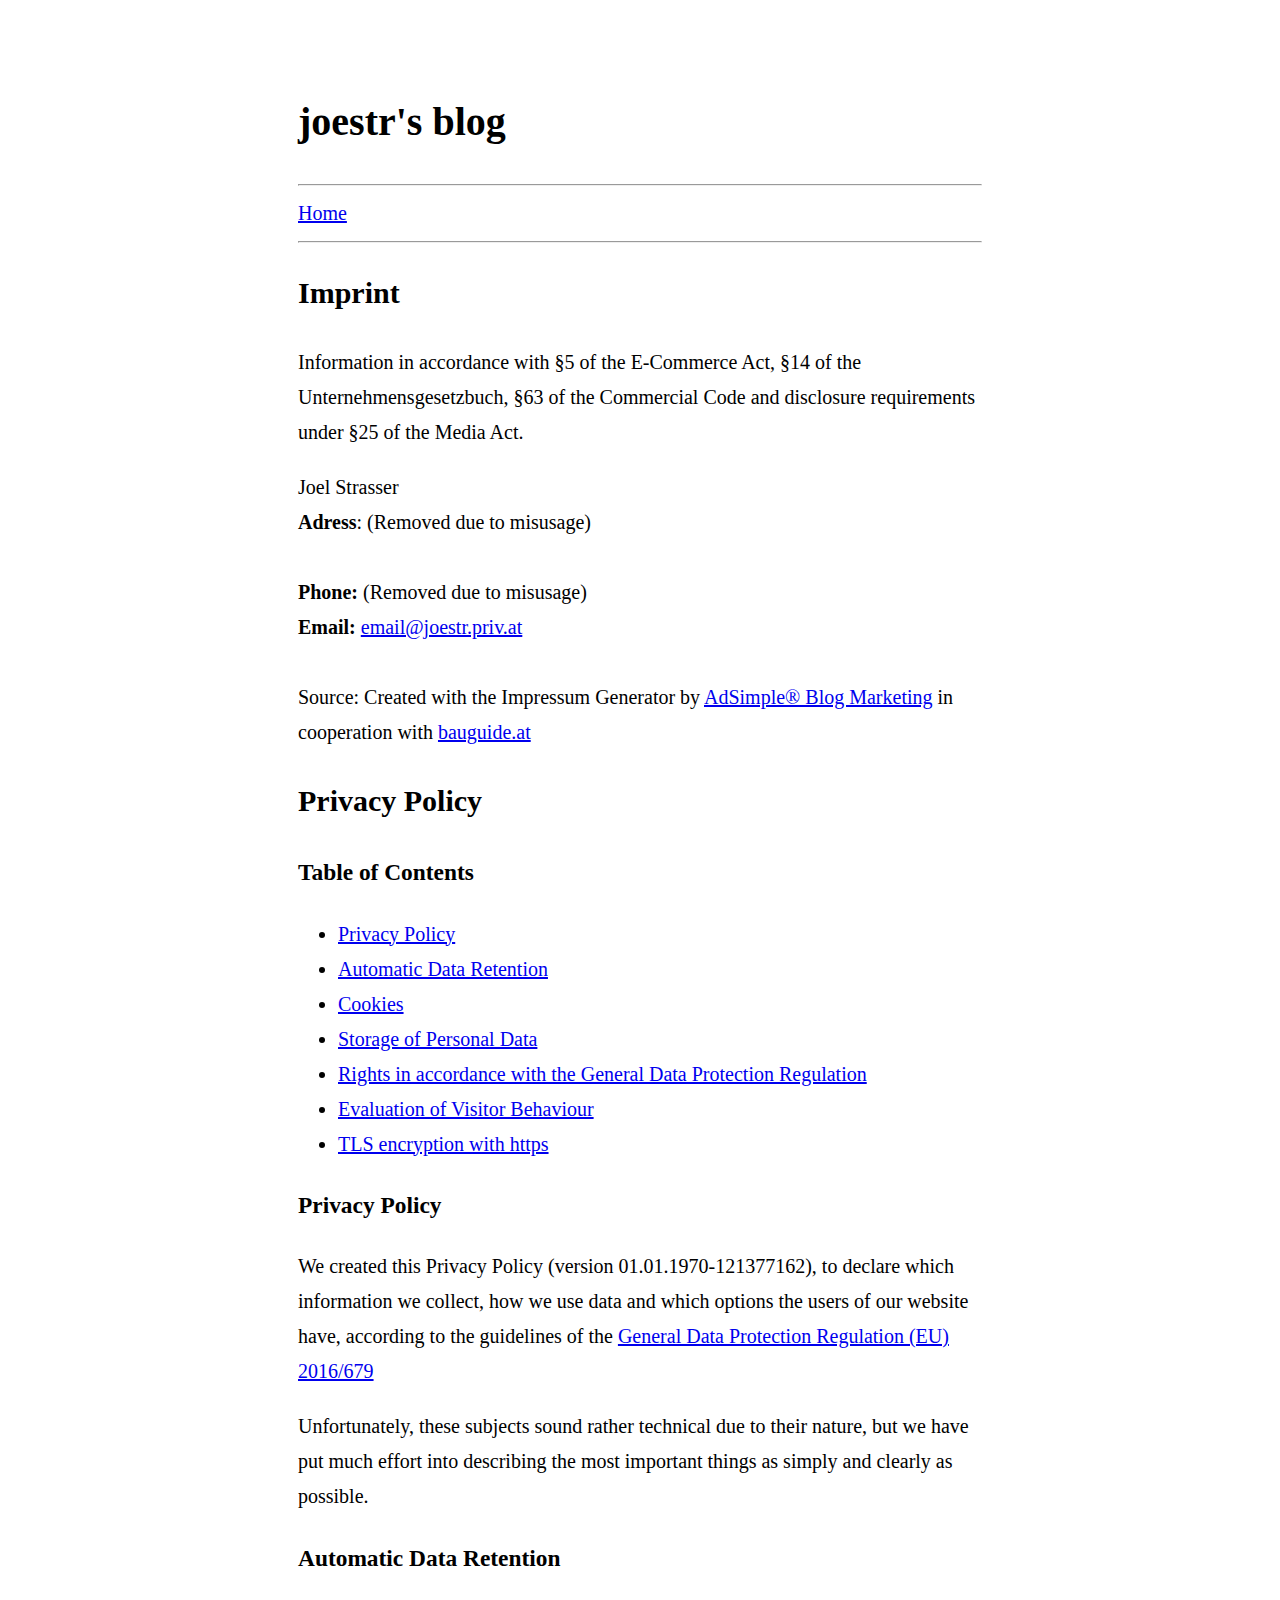
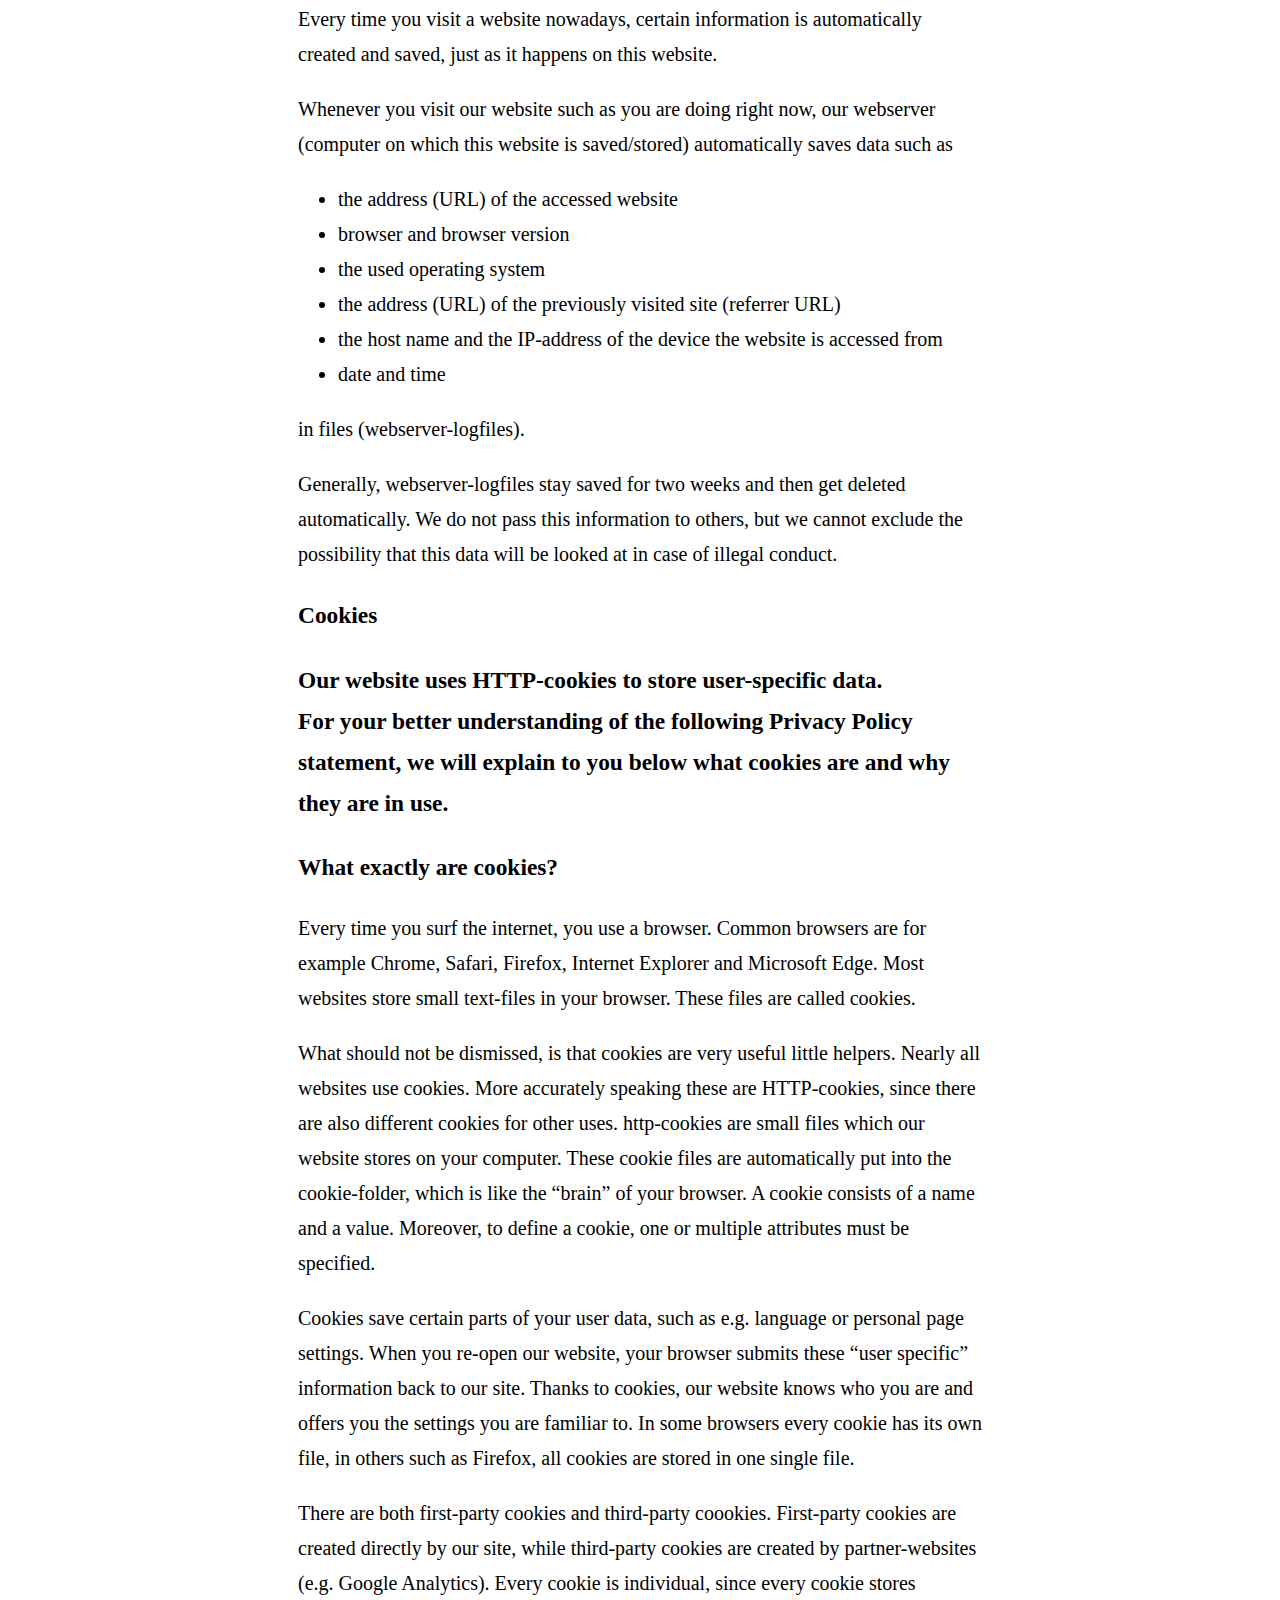
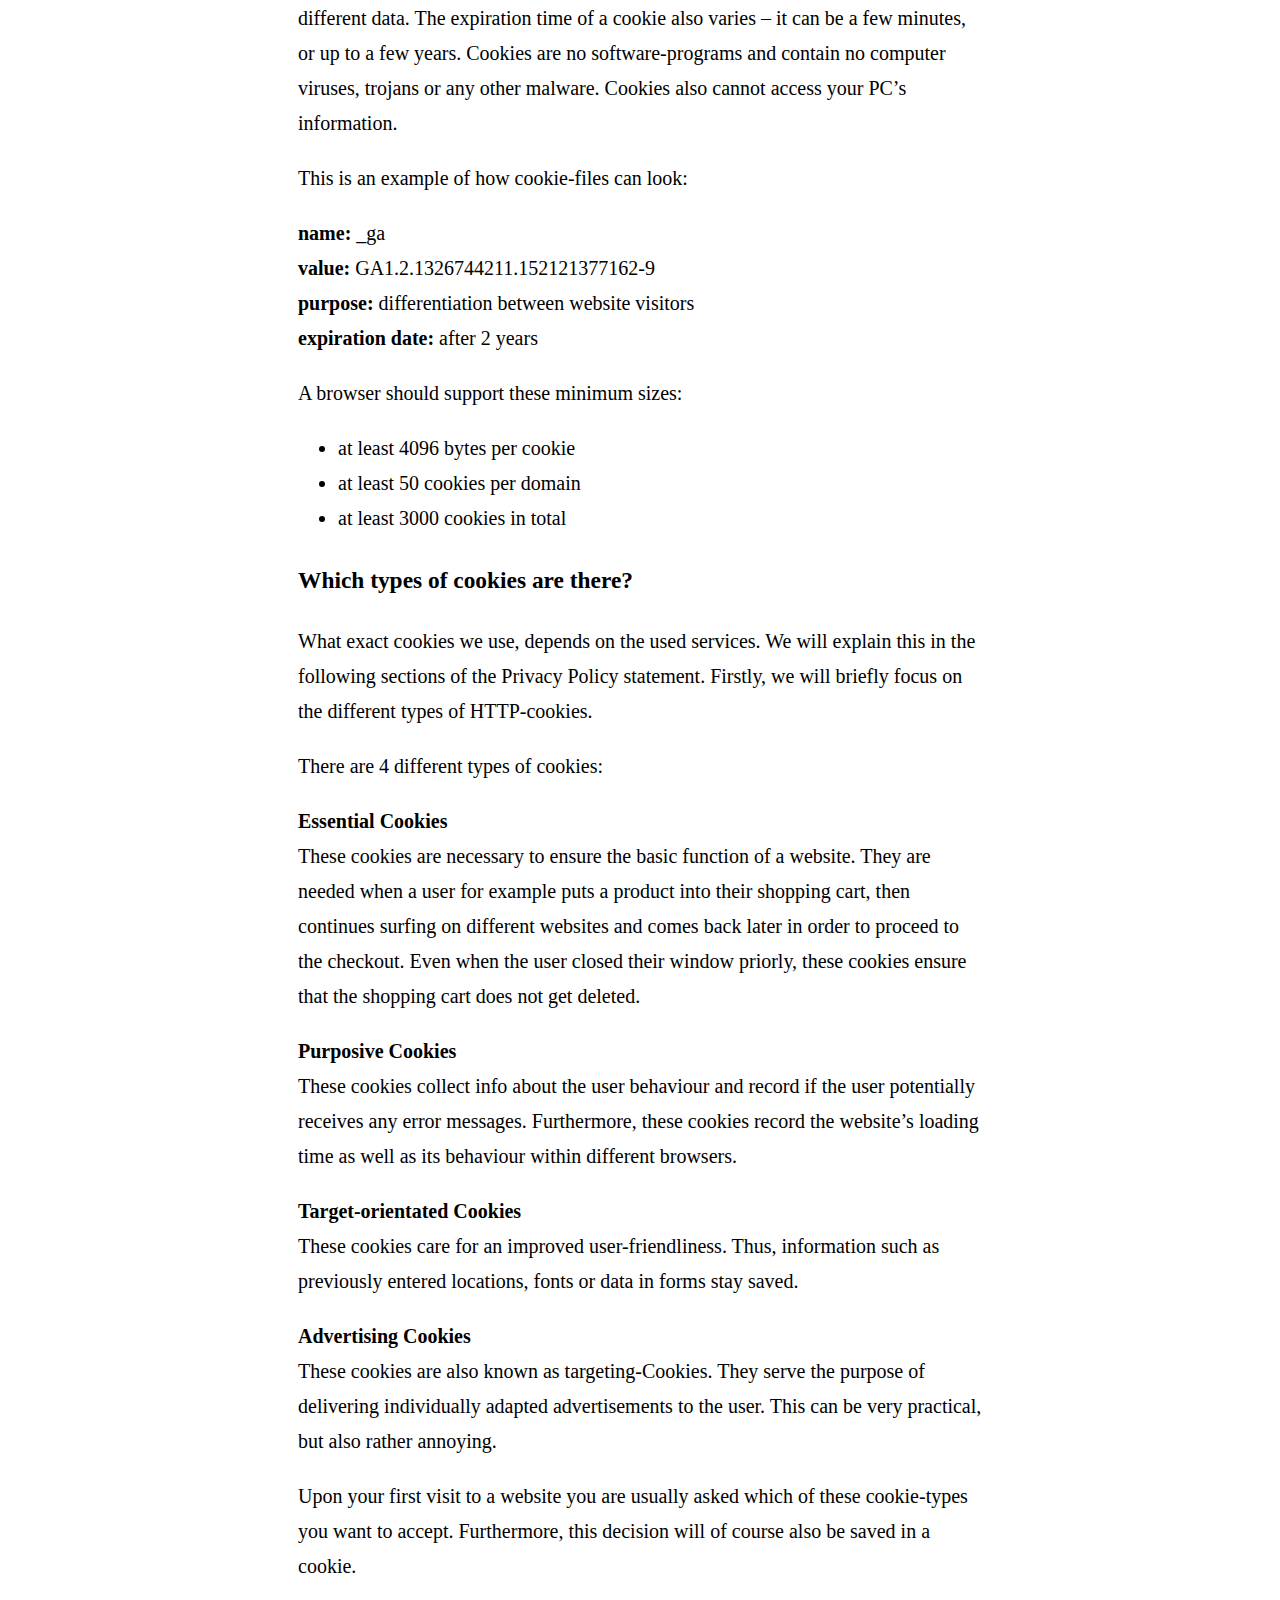
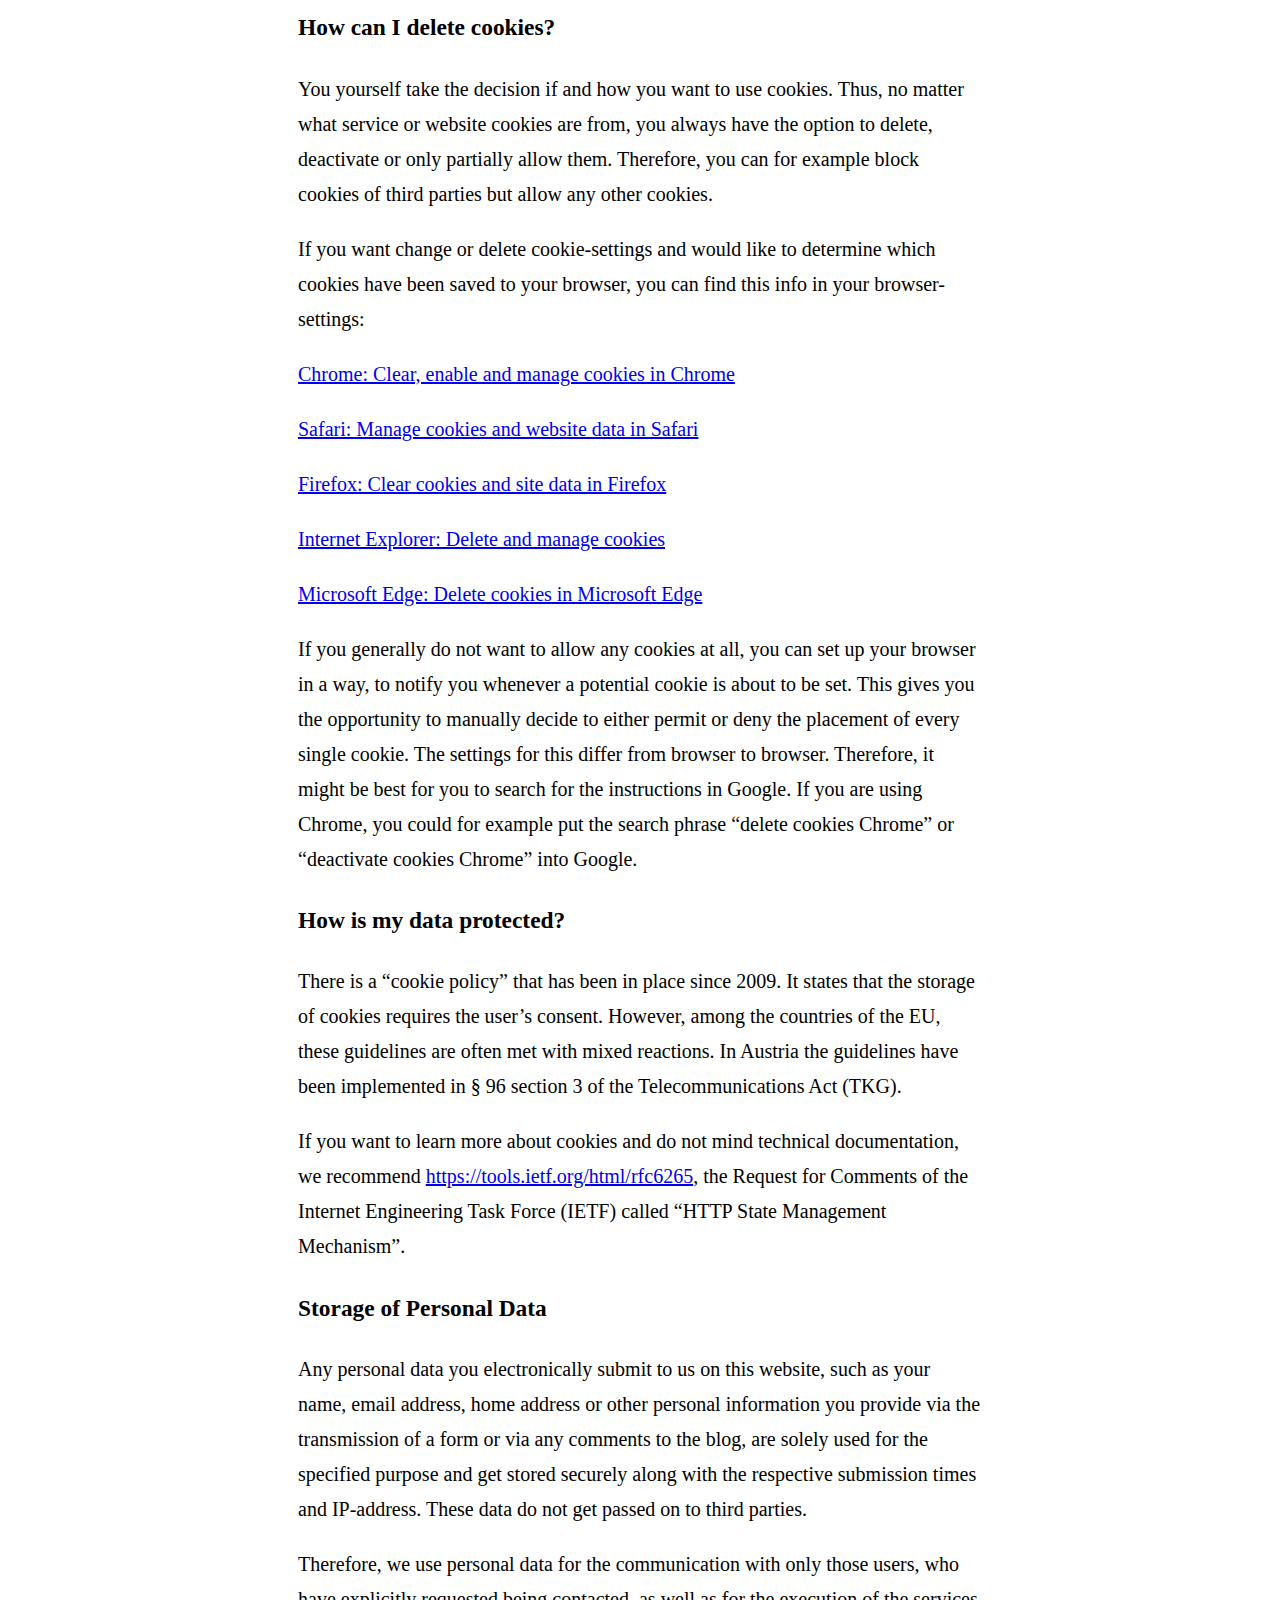
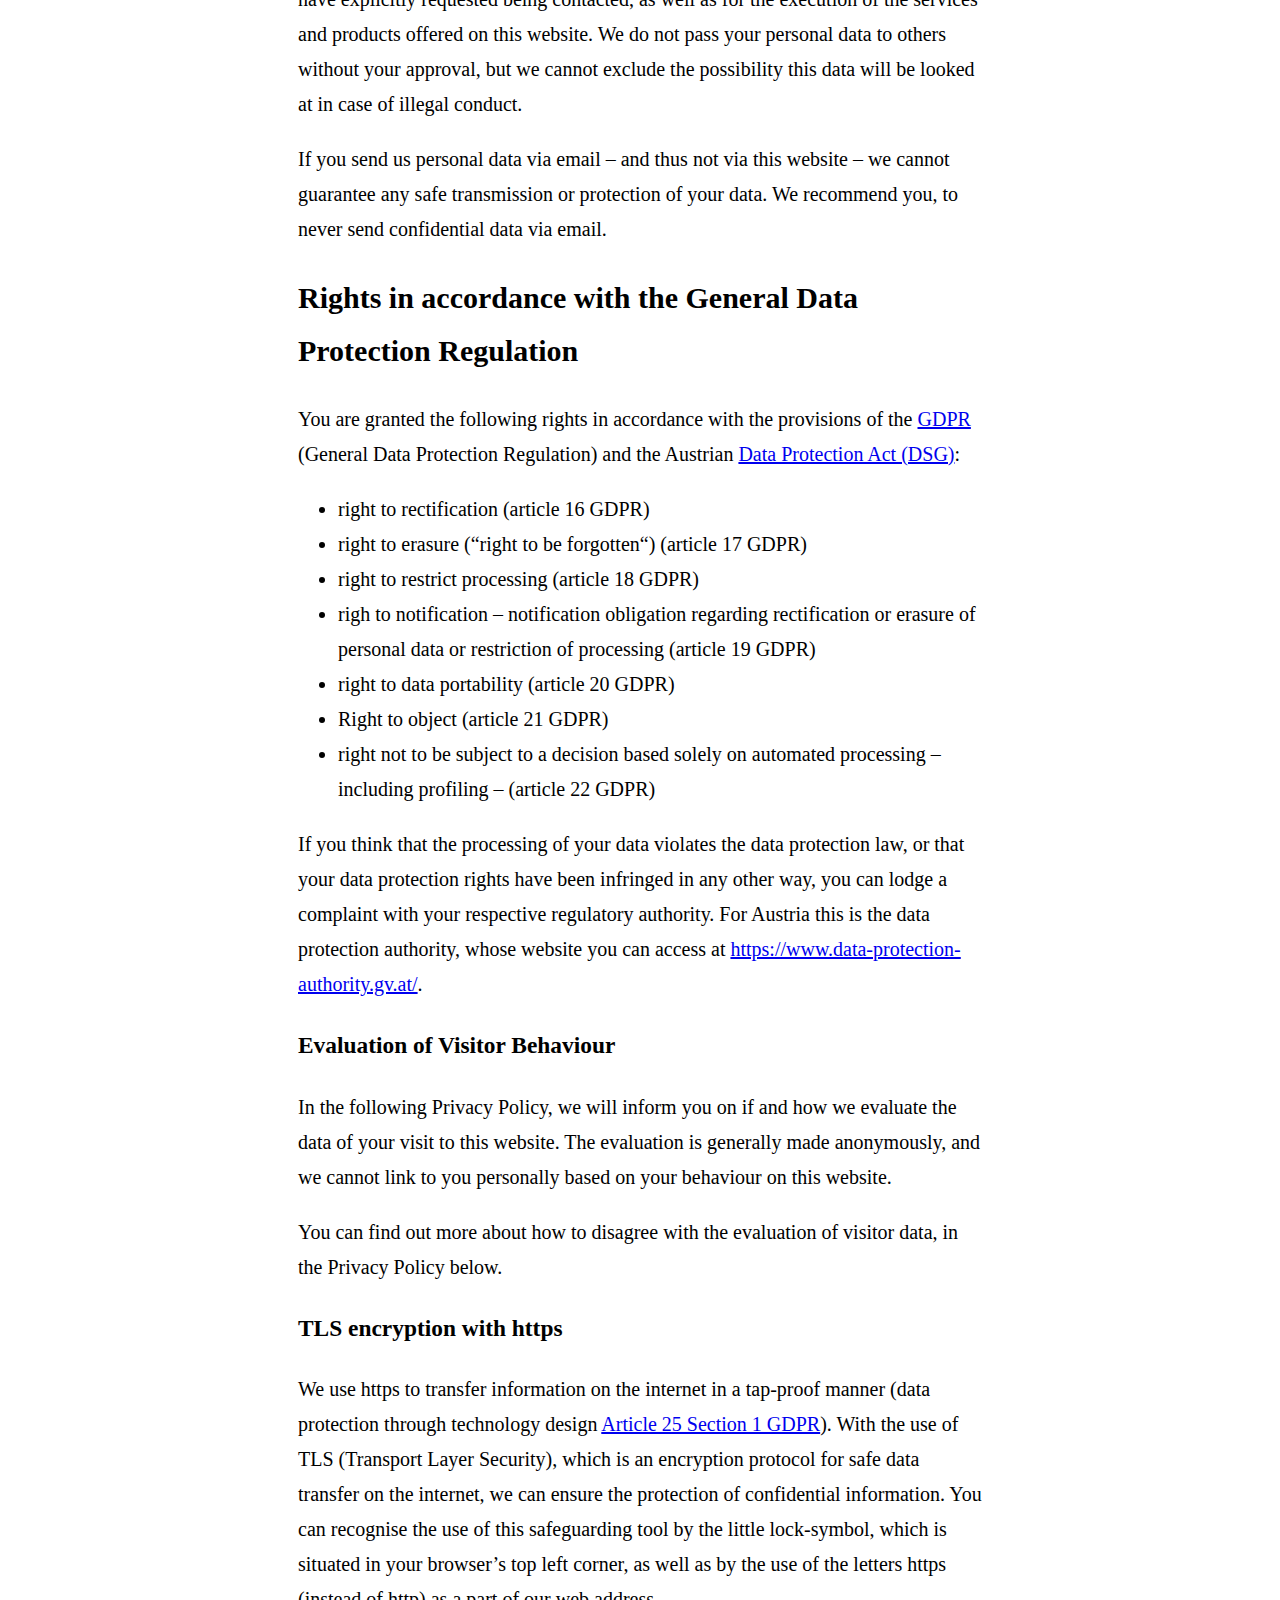
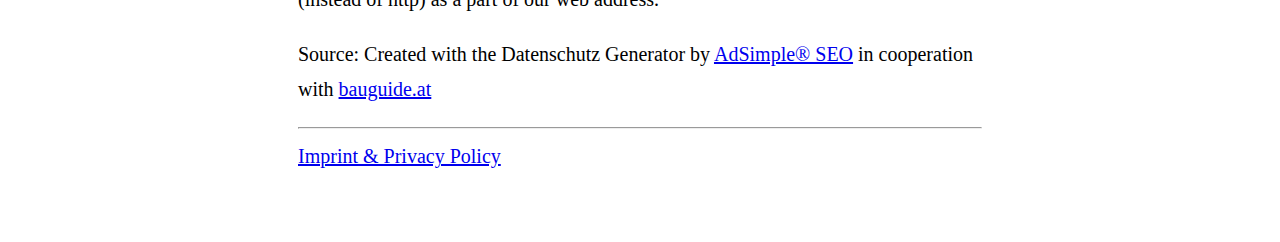
<file: legal/index.html>
<!doctype html>
<html lang="en">
	<head>
		<meta http-equiv="content-type" content="text/html; charset=UTF-8"/>
		<meta charset="utf-8"/>
		<meta name="viewport" content="width=device-width, initial-scale=1.0"/>
		<meta name="author" content="Joel Strasser (joestr)"/>
		<meta name="description" content="The imprint and privacy policy for joestr's blog."/>
		<meta name="keywords" content="Joel, Strasser, Joel Strasser, Austria, Carinthia, Radenthein, imprint, privacy, privacy policy"/>
		<title>joestr's blog</title>
		<link rel="stylesheet" href="../assets/css100bytes.css">
	</head>
	<body>
		<h1>joestr's blog</h1>
		<hr>
		<nav>
			<a href="../index.html">Home</a>
		</nav>
		<hr/>
		<h2>Imprint</h2>
		<p>
			Information in accordance with §5 of the E-Commerce Act, §14 of the Unternehmensgesetzbuch,
			§63 of the Commercial Code and disclosure requirements under §25 of the Media Act.
		</p>
		<p>
			Joel Strasser<br/>
			<strong>Adress</strong>: (Removed due to misusage)<br/>
			<br/>
			<strong>Phone:</strong> (Removed due to misusage)<br />
			<strong>Email:</strong> <a href="mailto:email@joestr.priv.at">email@joestr.priv.at</a><br/>
			<br/>
			Source: Created with the Impressum Generator by <a href="https://www.adsimple.at/blog-marketing/">AdSimple® Blog Marketing</a>
			in cooperation with <a href="https://www.bauguide.at/">bauguide.at</a>
		</p>
		<h2>Privacy Policy</h2>
		<h3>Table of Contents</h3>
		<ul>
			<li><a href="#datenschutz-en">Privacy Policy</a></li>
			<li><a href="#automatische-datenspeicherung-en">Automatic Data Retention</a></li>
			<li><a href="#cookies-en">Cookies</a></li>
			<li><a href="#speicherung-persoenlicher-daten-en">Storage of Personal Data</a></li>
			<li><a href="#rechte-dsgvo-en">Rights in accordance with the General Data Protection Regulation</a></li>
			<li><a href="#auswertung-des-besucherverhaltens-en">Evaluation of Visitor Behaviour</a></li>
			<li><a href="#tls-verschluesselung-https-en">TLS encryption with https</a></li>
		</ul>
		<h3 id="datenschutz-en">Privacy Policy</h3>
		<p>
			We created this Privacy Policy (version 01.01.1970-121377162),
			to declare which information we collect, how we use data and which options the users
			of our website have, according to the guidelines of the
			<a href="https://eur-lex.europa.eu/legal-content/EN/ALL/?uri=celex%3A32016R0679&amp;%3Btid= 121377162">General Data Protection Regulation (EU) 2016/679</a>
		</p>
		<p>
			Unfortunately, these subjects sound rather technical due to their nature,
			but we have put much effort into describing the most important things as simply and clearly as possible.
		</p>
		<h3 id="automatische-datenspeicherung-en">Automatic Data Retention</h3>
		<p>
			Every time you visit a website nowadays, certain information is automatically
			created and saved, just as it happens on this website.
		</p>
		<p>
			Whenever you visit our website such as you are doing right now, our
			webserver (computer on which this website is saved/stored) automatically saves data such as
		</p>
		<ul>
			<li>the address (URL) of the accessed website</li>
			<li>browser and browser version</li>
			<li>the used operating system</li>
			<li>the address (URL) of the previously visited site (referrer URL)</li>
			<li>the host name and the IP-address of the device the website is accessed from</li>
			<li>date and time</li>
		</ul>
		<p>in files (webserver-logfiles).</p>

		<p>Generally, webserver-logfiles stay saved for two weeks and then get deleted automatically. We do not pass this information to others, but we cannot exclude the possibility that this data will be looked at in case of illegal conduct.</p>

		<h3 id="cookies-en">Cookies</h3>

		<h3>Our website uses HTTP-cookies to store user-specific data.<br />
		For your better understanding of the following Privacy Policy statement, we will explain to you below what cookies are and why they are in use.</h3>

		<h3>What exactly are cookies?</h3>

		<p>Every time you surf the internet, you use a browser. Common browsers are for example Chrome, Safari, Firefox, Internet Explorer and Microsoft Edge. Most websites store small text-files in your browser. These files are called cookies.</p>

		<p>What should not be dismissed, is that cookies are very useful little helpers. Nearly all websites use cookies. More accurately speaking these are HTTP-cookies, since there are also different cookies for other uses. http-cookies are small files which our website stores on your computer. These cookie files are automatically put into the cookie-folder, which is like the “brain” of your browser. A cookie consists of a name and a value. Moreover, to define a cookie, one or multiple attributes must be specified.</p>

		<p>Cookies save certain parts of your user data, such as e.g. language or personal page settings. When you re-open our website, your browser submits these “user specific” information back to our site. Thanks to cookies, our website knows who you are and offers you the settings you are familiar to. In some browsers every cookie has its own file, in others such as Firefox, all cookies are stored in one single file.</p>

		<p>There are both first-party cookies and third-party coookies. First-party cookies are created directly by our site, while third-party cookies are created by partner-websites (e.g. Google Analytics). Every cookie is individual, since every cookie stores different data. The expiration time of a cookie also varies – it can be a few minutes, or up to a few years. Cookies are no software-programs and contain no computer viruses, trojans or any other malware. Cookies also cannot access your PC’s information.</p>

		<p>This is an example of how cookie-files can look:</p>

		<p><strong>name:</strong> _ga<br />
		<strong>value:</strong> GA1.2.1326744211.152121377162-9<br />
		<strong>purpose:</strong> differentiation between website visitors<br />
		<strong>expiration date:</strong> after 2 years</p>

		<p>A browser should support these minimum sizes:</p>

		<ul>
			<li>at least 4096 bytes per cookie</li>
			<li>at least 50 cookies per domain</li>
			<li>at least 3000 cookies in total</li>
		</ul>

		<h3>Which types of cookies are there?</h3>

		<p>What exact cookies we use, depends on the used services. We will explain this in the following sections of the Privacy Policy statement. Firstly, we will briefly focus on the different types of HTTP-cookies.</p>

		<p>There are 4 different types of cookies:</p>

		<p><strong>Essential Cookies</strong><br />
		These cookies are necessary to ensure the basic function of a website. They are needed when a user for example puts a product into their shopping cart, then continues surfing on different websites and comes back later in order to proceed to the checkout. Even when the user closed their window priorly, these cookies ensure that the shopping cart does not get deleted.</p>

		<p><strong>Purposive Cookies</strong><br />
		These cookies collect info about the user behaviour and record if the user potentially receives any error messages. Furthermore, these cookies record the website’s loading time as well as its behaviour within different browsers.</p>

		<p><strong>Target-orientated Cookies</strong><br />
		These cookies care for an improved user-friendliness. Thus, information such as previously entered locations, fonts or data in forms stay saved.</p>

		<p><strong>Advertising Cookies</strong><br />
		These cookies are also known as targeting-Cookies. They serve the purpose of delivering individually adapted advertisements to the user. This can be very practical, but also rather annoying.</p>

		<p>Upon your first visit to a website you are usually asked which of these cookie-types you want to accept. Furthermore, this decision will of course also be saved in a cookie.</p>

		<h3>How can I delete cookies?</h3>

		<p>You yourself take the decision if and how you want to use cookies. Thus, no matter what service or website cookies are from, you always have the option to delete, deactivate or only partially allow them. Therefore, you can for example block cookies of third parties but allow any other cookies.</p>

		<p>If you want change or delete cookie-settings and would like to determine which cookies have been saved to your browser, you can find this info in your browser-settings:</p>

		<p><a href="https://support.google.com/chrome/answer/95647?tid=121377162">Chrome: Clear, enable and manage cookies in Chrome </a></p>

		<p><a href="https://support.apple.com/en-gb/guide/safari/sfri11471/mac?tid=121377162">Safari: Manage cookies and website data in Safari </a></p>

		<p><a href="//support.mozilla.org/en-US/kb/clear-cookies-and-site-data-firefox?tid=121377162">Firefox: Clear cookies and site data in Firefox </a></p>

		<p><a href="//support.microsoft.com/en-gb/help/17442/windows-internet-explorer-delete-manage-cookies?tid=121377162">Internet Explorer: Delete and manage cookies </a></p>

		<p><a href="//support.microsoft.com/en-gb/help/4027947/microsoft-edge-delete-cookies?tid=121377162">Microsoft Edge: Delete cookies in Microsoft Edge </a></p>

		<p>If you generally do not want to allow any cookies at all, you can set up your browser in a way, to notify you whenever a potential cookie is about to be set. This gives you the opportunity to manually decide to either permit or deny the placement of every single cookie. The settings for this differ from browser to browser. Therefore, it might be best for you to search for the instructions in Google. If you are using Chrome, you could for example put the search phrase “delete cookies Chrome” or “deactivate cookies Chrome” into Google.</p>

		<h3>How is my data protected?</h3>

		<p>There is a “cookie policy” that has been in place since 2009. It states that the storage of cookies requires the user’s consent. However, among the countries of the EU, these guidelines are often met with mixed reactions. In Austria the guidelines have been implemented in § 96 section 3 of the Telecommunications Act (TKG).</p>

		<p>If you want to learn more about cookies and do not mind technical documentation, we recommend <a href="https://tools.ietf.org/html/rfc6265">https://tools.ietf.org/html/rfc6265</a>, the Request for Comments of the Internet Engineering Task Force (IETF) called “HTTP State Management Mechanism”.</p>

		<h3 id="speicherung-persoenlicher-daten-en">Storage of Personal Data</h3>

		<p>Any personal data you electronically submit to us on this website, such as your name, email address, home address or other personal information you provide via the transmission of a form or via any comments to the blog, are solely used for the specified purpose and get stored securely along with the respective submission times and IP-address. These data do not get passed on to third parties.</p>

		<p>Therefore, we use personal data for the communication with only those users, who have explicitly requested being contacted, as well as for the execution of the services and products offered on this website. We do not pass your personal data to others without your approval, but we cannot exclude the possibility this data will be looked at in case of illegal conduct.</p>

		<p>If you send us personal data via email – and thus not via this website – we cannot guarantee any safe transmission or protection of your data. We recommend you, to never send confidential data via email.</p>

		<h2 id="rechte-dsgvo-en">Rights in accordance with the General Data Protection Regulation</h2>

		<p>You are granted the following rights in accordance with the provisions of the <a href="https://gdpr-info.eu/">GDPR</a> (General Data Protection Regulation) and the Austrian <a href="https://www.ris.bka.gv.at/Dokumente/Erv/ERV_1999_1_165/ERV_1999_1_165.html">Data Protection Act (DSG)</a>:</p>

		<ul>
			<li>right to rectification (article 16 GDPR)</li>
			<li>right to erasure (“right to be forgotten“) (article 17 GDPR)</li>
			<li>right to restrict processing (article 18 GDPR)</li>
			<li>righ to notification – notification obligation regarding rectification or erasure of personal data or restriction of processing (article 19 GDPR)</li>
			<li>right to data portability (article 20 GDPR)</li>
			<li>Right to object (article 21 GDPR)</li>
			<li>right not to be subject to a decision based solely on automated processing – including profiling – (article 22 GDPR)</li>
		</ul>

		<p>If you think that the processing of your data violates the data protection law, or that your data protection rights have been infringed in any other way, you can lodge a complaint with your respective regulatory authority. For Austria this is the data protection authority, whose website you can access at <a href="https://www.data-protection-authority.gv.at/?tid=121377162">https://www.data-protection-authority.gv.at/</a>.</p>

		<h3 id="auswertung-des-besucherverhaltens-en">Evaluation of Visitor Behaviour</h3>

		<p>In the following Privacy Policy, we will inform you on if and how we evaluate the data of your visit to this website. The evaluation is generally made anonymously, and we cannot link to you personally based on your behaviour on this website.</p>

		<p>You can find out more about how to disagree with the evaluation of visitor data, in the Privacy Policy below.</p>

		<h3 id="tls-verschluesselung-https-en">TLS encryption with https</h3>

		<p>We use https to transfer information on the internet in a tap-proof manner (data protection through technology design <a href="https://eur-lex.europa.eu/legal-content/en/TXT/HTML/?uri=CELEX:32016R0679&amp;from=EN&amp;tid=121377162">Article 25 Section 1 GDPR</a>). With the use of TLS (Transport Layer Security), which is an encryption protocol for safe data transfer on the internet, we can ensure the protection of confidential information. You can recognise the use of this safeguarding tool by the little lock-symbol, which is situated in your browser’s top left corner, as well as by the use of the letters https (instead of http) as a part of our web address.</p>

		<p>Source: Created with the Datenschutz Generator by <a href="https://www.adsimple.at/seo-suchmaschinenoptimierung/">AdSimple® SEO</a> in cooperation with <a href="https://www.bauguide.at/">bauguide.at</a></p>
		<hr/>
		<a href="./legal/index.html">Imprint &amp; Privacy Policy</a>
	</body>
</html>
</file>
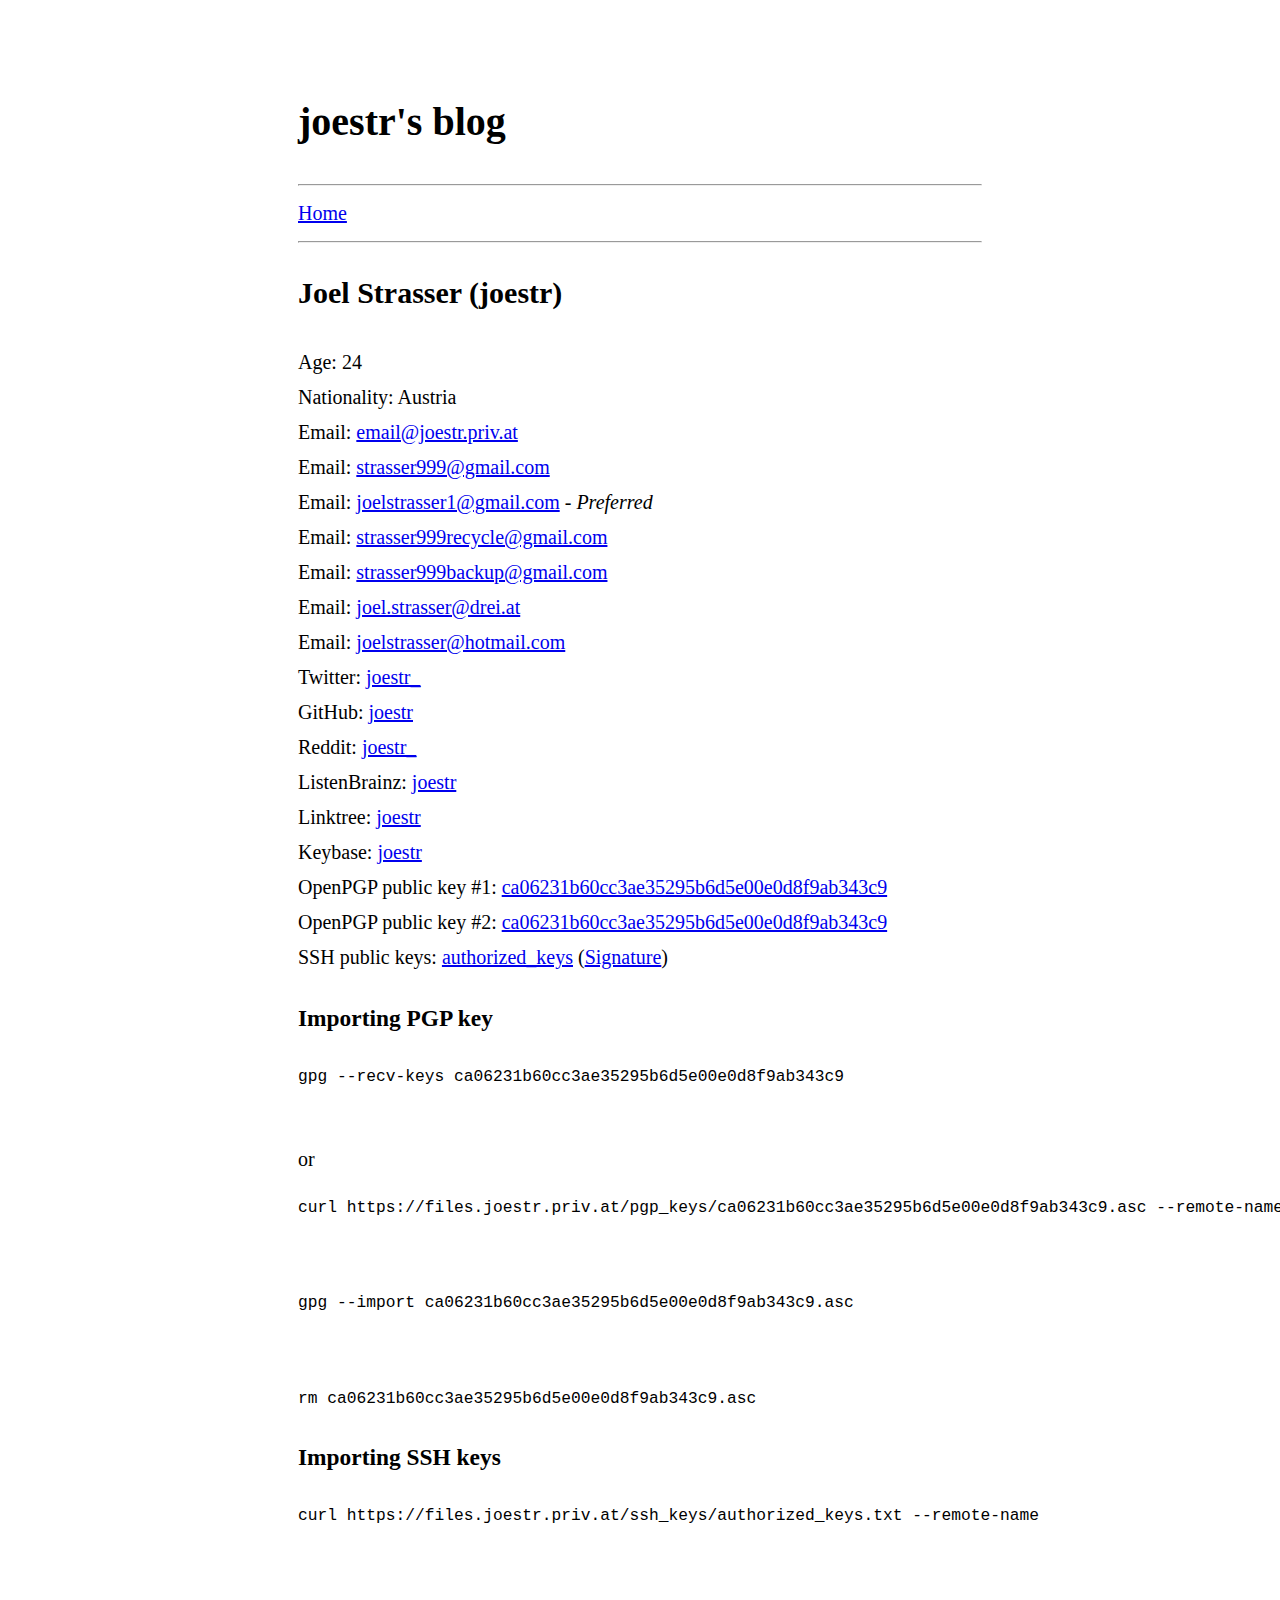
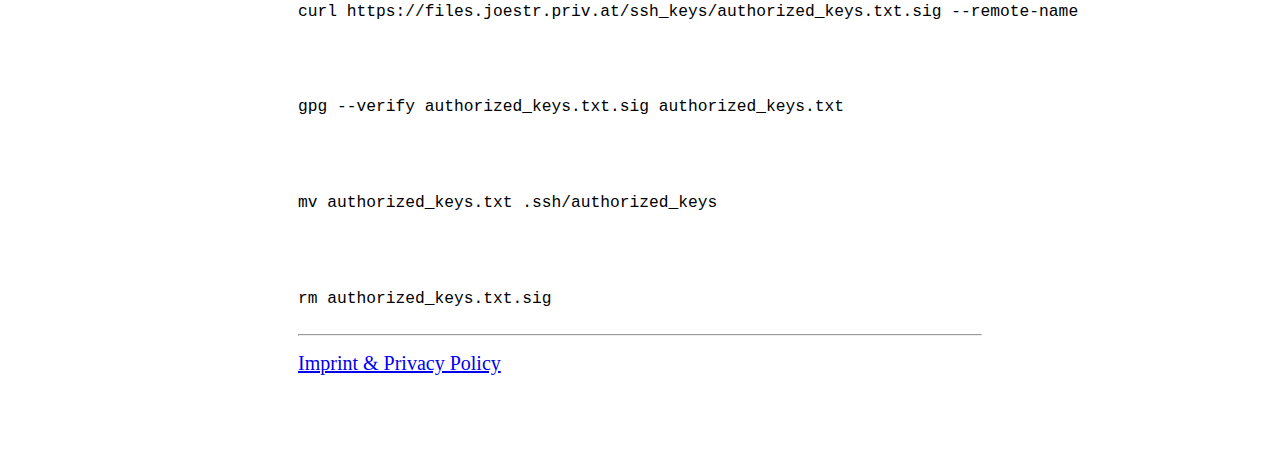
<file: author/a2998e80-98aa-433c-b8bd-a6dd2fa4465e.html>
<!doctype html>
<html lang="en">
	<head>
		<meta http-equiv="content-type" content="text/html; charset=UTF-8"/>
		<meta charset="utf-8"/>
		<meta name="viewport" content="width=device-width, initial-scale=1.0"/>
		<meta name="author" content="Joel Strasser (joestr)"/>
		<meta name="description" content="Information about the author 'Joel Strasser (joestr)'."/>
		<meta name="keywords" content="Joel, Strasser, Joel Strasser, Austria, Carinthia, Radenthein, Software-Developer, IT-System-Administrator"/>
		<title>joestr's blog</title>
		<link rel="stylesheet" href="../assets/css100bytes.css">
	</head>
	<body>
		<h1>joestr's blog</h1>
		<hr>
		<nav>
			<a href="../index.html">Home</a>
		</nav>
		<hr/>
		<h2>Joel Strasser (joestr)</h2>
		<p>
			Age: 24<br/>
			Nationality: Austria<br/>
			Email: <a href="mailto:email@joestr.priv.at">email@joestr.priv.at</a><br/>
			Email: <a href="mailto:strasser999@gmail.com">strasser999@gmail.com</a><br/>
			Email: <a href="mailto:joelstrasser1@gmail.com">joelstrasser1@gmail.com</a> - <i>Preferred</i><br/>
			Email: <a href="mailto:strasser999recycle@gmail.com">strasser999recycle@gmail.com</a><br/>
			Email: <a href="mailto:strasser999backup@gmail.com">strasser999backup@gmail.com</a><br/>
			Email: <a href="mailto:joel.strasser@drei.at">joel.strasser@drei.at</a><br/>
			Email: <a href="mailto:joelstrasser@hotmail.com">joelstrasser@hotmail.com</a><br/>
			Twitter: <a href="https://twitter.com/joestr_" target="_blank">joestr_</a><br/>
			GitHub: <a href="https://github.com/joestr" target="_blank">joestr</a><br/>
			Reddit: <a href="https://www.reddit.com/user/joestr_" target="_blank">joestr_</a><br/>
			ListenBrainz: <a href="https://listenbrainz.org/user/joestr" target="_blank">joestr</a><br/>
			Linktree: <a href="https://linktr.ee/joestr" target="_blank">joestr</a><br/>
			Keybase: <a href="https://keybase.io/joestr" target="_blank">joestr</a><br/>
			OpenPGP public key #1: <a href="https://files.joestr.priv.at/pgp_keys/ca06231b60cc3ae35295b6d5e00e0d8f9ab343c9.asc" target="_blank">ca06231b60cc3ae35295b6d5e00e0d8f9ab343c9</a><br/>
			OpenPGP public key #2: <a href="https://keybase.io/joestr/pgp_keys.asc?fingerprint=ca06231b60cc3ae35295b6d5e00e0d8f9ab343c9" target="_blank">ca06231b60cc3ae35295b6d5e00e0d8f9ab343c9</a><br/>
			SSH public keys: <a href="https://files.joestr.priv.at/ssh_keys/authorized_keys.txt" target="_blank">authorized_keys</a> (<a href="https://files.joestr.priv.at/ssh_keys/authorized_keys.txt.sig" target="_blank">Signature</a>)
		</p>
		<h3>Importing PGP key</h3>
		<p>
			<pre>gpg --recv-keys ca06231b60cc3ae35295b6d5e00e0d8f9ab343c9</pre><br/>
			or<br/>
			<pre>curl https://files.joestr.priv.at/pgp_keys/ca06231b60cc3ae35295b6d5e00e0d8f9ab343c9.asc --remote-name</pre><br/>
			<pre>gpg --import ca06231b60cc3ae35295b6d5e00e0d8f9ab343c9.asc</pre><br/>
			<pre>rm ca06231b60cc3ae35295b6d5e00e0d8f9ab343c9.asc</pre>
		</p>
		<h3>Importing SSH keys</h3>
		<p>
			<pre>curl https://files.joestr.priv.at/ssh_keys/authorized_keys.txt --remote-name</pre><br/>
			<pre>curl https://files.joestr.priv.at/ssh_keys/authorized_keys.txt.sig --remote-name</pre><br/>
			<pre>gpg --verify authorized_keys.txt.sig authorized_keys.txt</pre><br/>
			<pre>mv authorized_keys.txt .ssh/authorized_keys</pre><br/>
			<pre>rm authorized_keys.txt.sig</pre>
		</p>
    <hr/>
		<a href="../legal/index.html">Imprint &amp; Privacy Policy</a>
	</body>
</html>
</file>
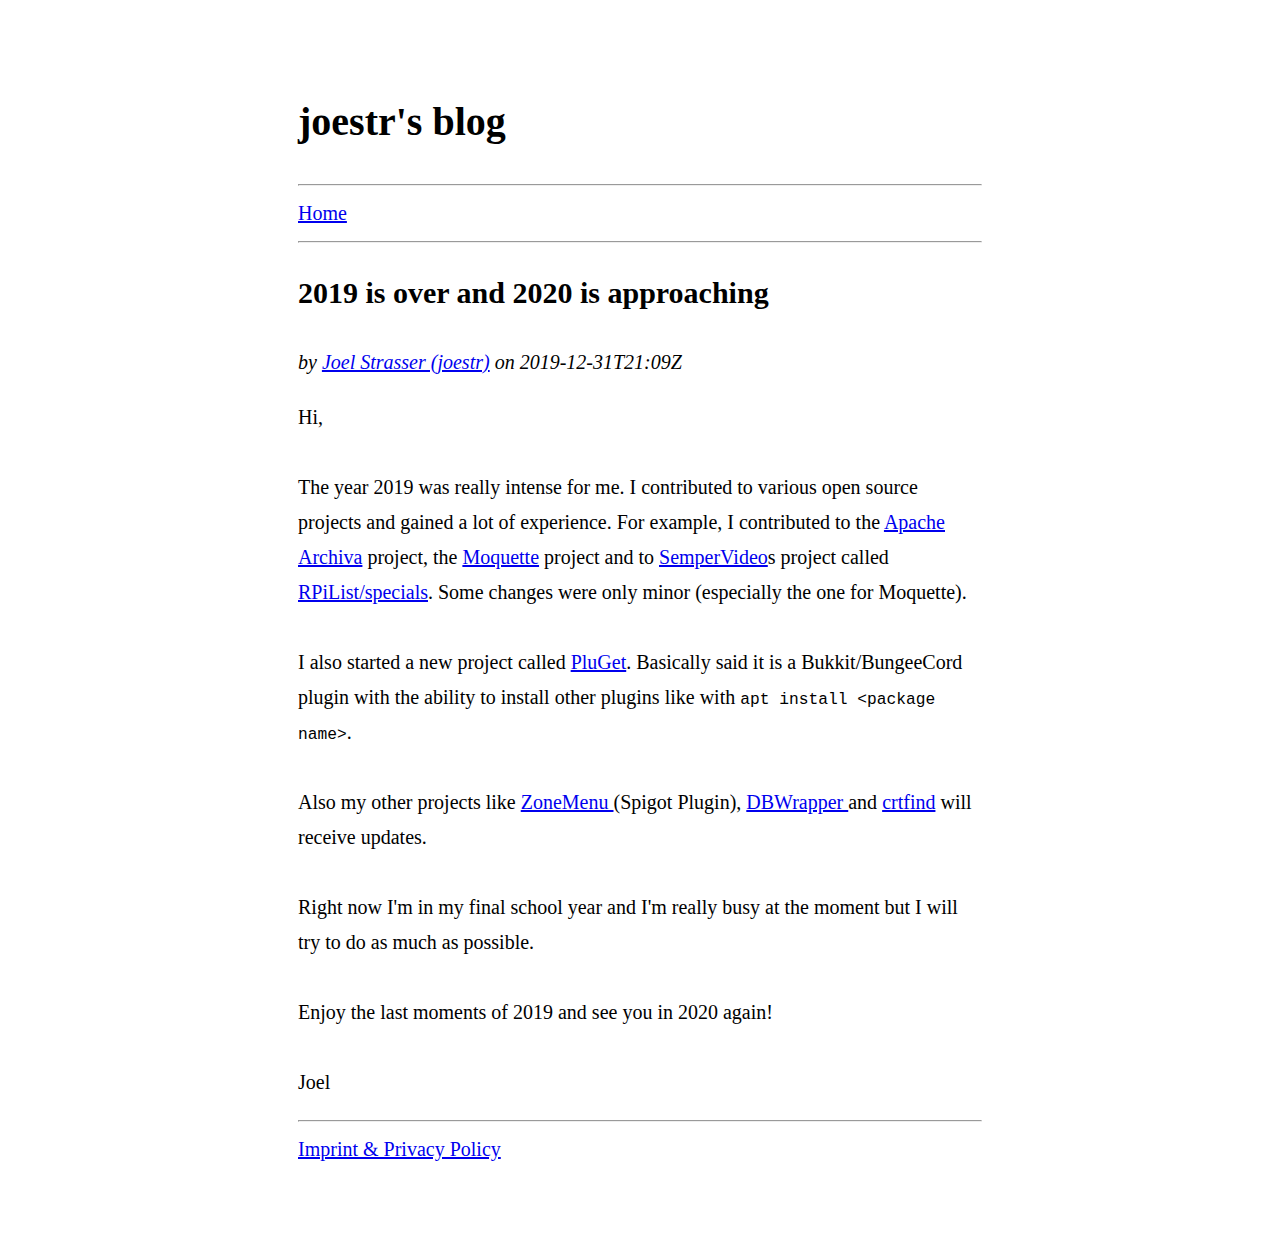
<file: post/220ff764-d6d1-462b-9e3b-90caf931623a.html>
<!doctype html>
<html lang="en">
	<head>
		<meta http-equiv="content-type" content="text/html; charset=UTF-8"/>
		<meta charset="utf-8"/>
		<meta name="viewport" content="width=device-width, initial-scale=1.0"/>
		<meta name="author" content="Joel Strasser (joestr)"/>
		<meta name="description" content="Recap of 2019 and little glimpse into the future."/>
		<meta name="keywords" content="recap, 2019, projects, ZoneMenu, SemperVideo, Apache, Apache Archiva, Archiva, BungeeCord, Bukkit, Spigot"/>
		<title>joestr's blog</title>
		<link rel="stylesheet" href="../assets/css100bytes.css">
	</head>
	<body>
		<h1>joestr's blog</h1>
		<hr>
		<nav>
			<a href="../index.html">Home</a>
		</nav>
		<hr/>
		<h2>2019 is over and 2020 is approaching</h2>
		<i>by <a href="../author/a2998e80-98aa-433c-b8bd-a6dd2fa4465e.html">Joel Strasser (joestr)</a> on 2019-12-31T21:09Z</i>
		<p>
			Hi,<br/>
			<br/>
			The year 2019 was really intense for me.
			I contributed to various open source projects and gained a lot of experience.
			For example, I contributed to the <a href="http://archiva.apache.org">Apache Archiva</a> project,
			the <a href="https://moquette-io.github.io/moquette/">Moquette</a> project and
			to <a href="https://www.sempervideo.de">SemperVideo</a>s project called
			<a href="https://github.com/RPiList/specials">RPiList/specials</a>. Some changes were only
			minor (especially the one for Moquette).<br/>
			<br/>
			I also started a new project called <a href="https://github.com/joestr/PluGet">PluGet</a>.
			Basically said it is a Bukkit/BungeeCord plugin with the ability to install other plugins like with
			<code>apt install &lt;package name&gt;</code>.<br/>
			<br/>
			Also my other projects like <a href="https://github.com/joestr/ZoneMenu">ZoneMenu </a>(Spigot Plugin),
			<a href="https://github.com/joestr/DBWrapper">DBWrapper </a>and <a href="https://github.com/joestr/crtfnd">crtfind</a> 
			will receive updates.<br/>
			<br/>
			Right now I'm in my final school year and I'm really busy at the moment but I will try to do as much as possible.<br/>
			<br/>
			Enjoy the last moments of 2019 and see you in 2020 again!<br/>
			<br/>
			Joel
		</p>	
		<hr/>
		<a href="../legal/index.html">Imprint &amp; Privacy Policy</a>
	</body>
</html>
</file>
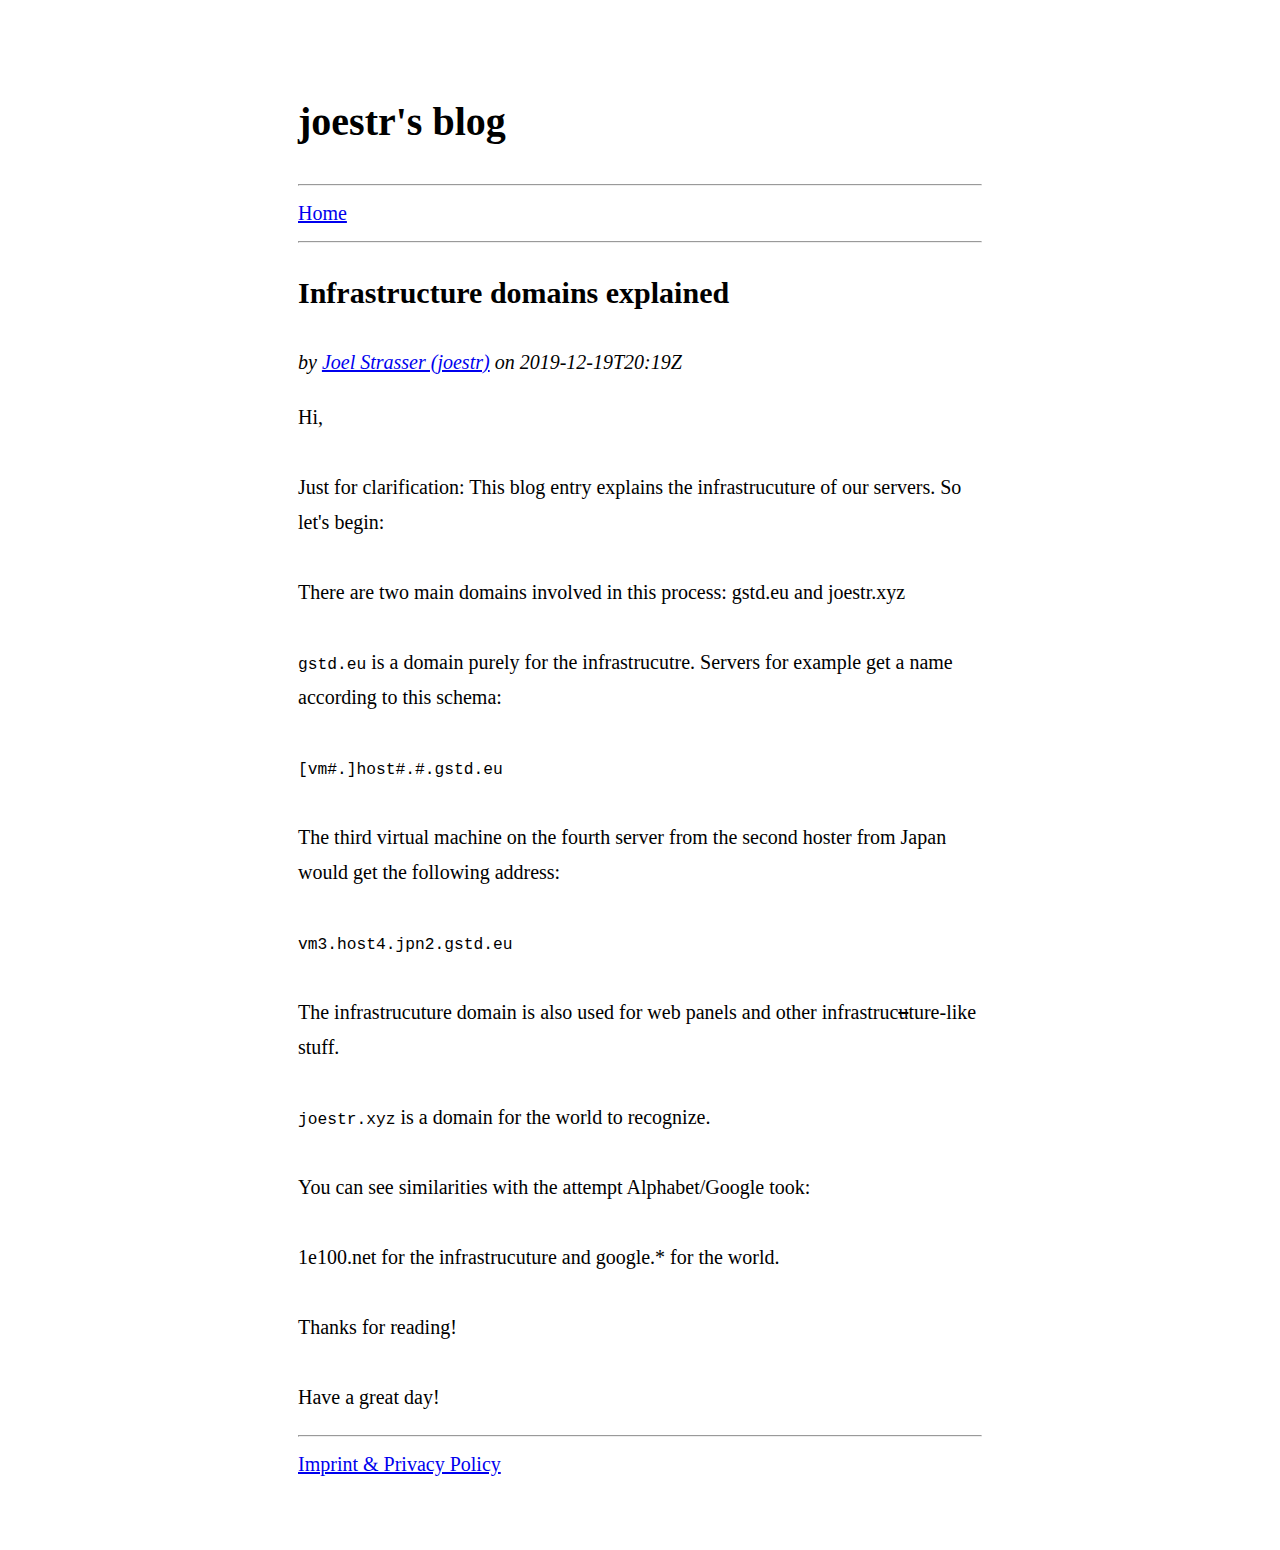
<file: post/580c95cd-6976-4608-be3e-59a630cbb381.html>
<!doctype html>
<html lang="en">
	<head lang="en">
		<meta http-equiv="content-type" content="text/html; charset=UTF-8"/>
		<meta charset="utf-8"/>
		<meta name="viewport" content="width=device-width, initial-scale=1.0"/>
		<meta name="author" content="Joel Strasser (joestr)"/>
		<meta name="description" content="An informational post about the different server names of my infrastrucutre."/>
		<meta name="keywords" content="infrastructure, domains"/>
		<title>joestr's blog</title>
		<link rel="stylesheet" href="../assets/css100bytes.css">
	</head>
	<body>
		<h1>joestr's blog</h1>
		<hr>
		<nav>
			<a href="../index.html">Home</a>
		</nav>
		<hr/>
		<h2>Infrastructure domains explained</h2>
		<i>by <a href="../author/a2998e80-98aa-433c-b8bd-a6dd2fa4465e.html">Joel Strasser (joestr)</a> on 2019-12-19T20:19Z</i>
		<p>
			Hi,<br/>
			<br/>
			Just for clarification: This blog entry explains the infrastrucuture of our servers. So let's begin:<br/>
			<br/>
			There are two main domains involved in this process: gstd.eu and joestr.xyz<br/>
			<br/>
			<code>gstd.eu</code> is a domain purely for the infrastrucutre. Servers for example get a name according to this schema:<br/>
			<br/>
			<code>[vm#.]host#.<country code according to ISO 3166 Alpha-3>#.gstd.eu</code><br/>
			<br/>
			The third virtual machine on the fourth server from the second hoster from Japan would get the following address:<br/>
			<br/>
			<code>vm3.host4.jpn2.gstd.eu</code><br/>
			<br/>
			The infrastrucuture domain is also used for web panels and other infrastruc<s>u</s>ture-like stuff.<br/>
			<br/>
			<code>joestr.xyz</code> is a domain for the world to recognize.<br/>
			<br/>
			You can see similarities with the attempt Alphabet/Google took:<br/>
			<br/>
			1e100.net for the infrastrucuture and google.* for the world.<br/>
			<br/>
			Thanks for reading!<br/>
			<br/>
			Have a great day!
		</p>
		<hr/>
		<a href="../legal/index.html">Imprint &amp; Privacy Policy</a>
	</body>
</html>
</file>
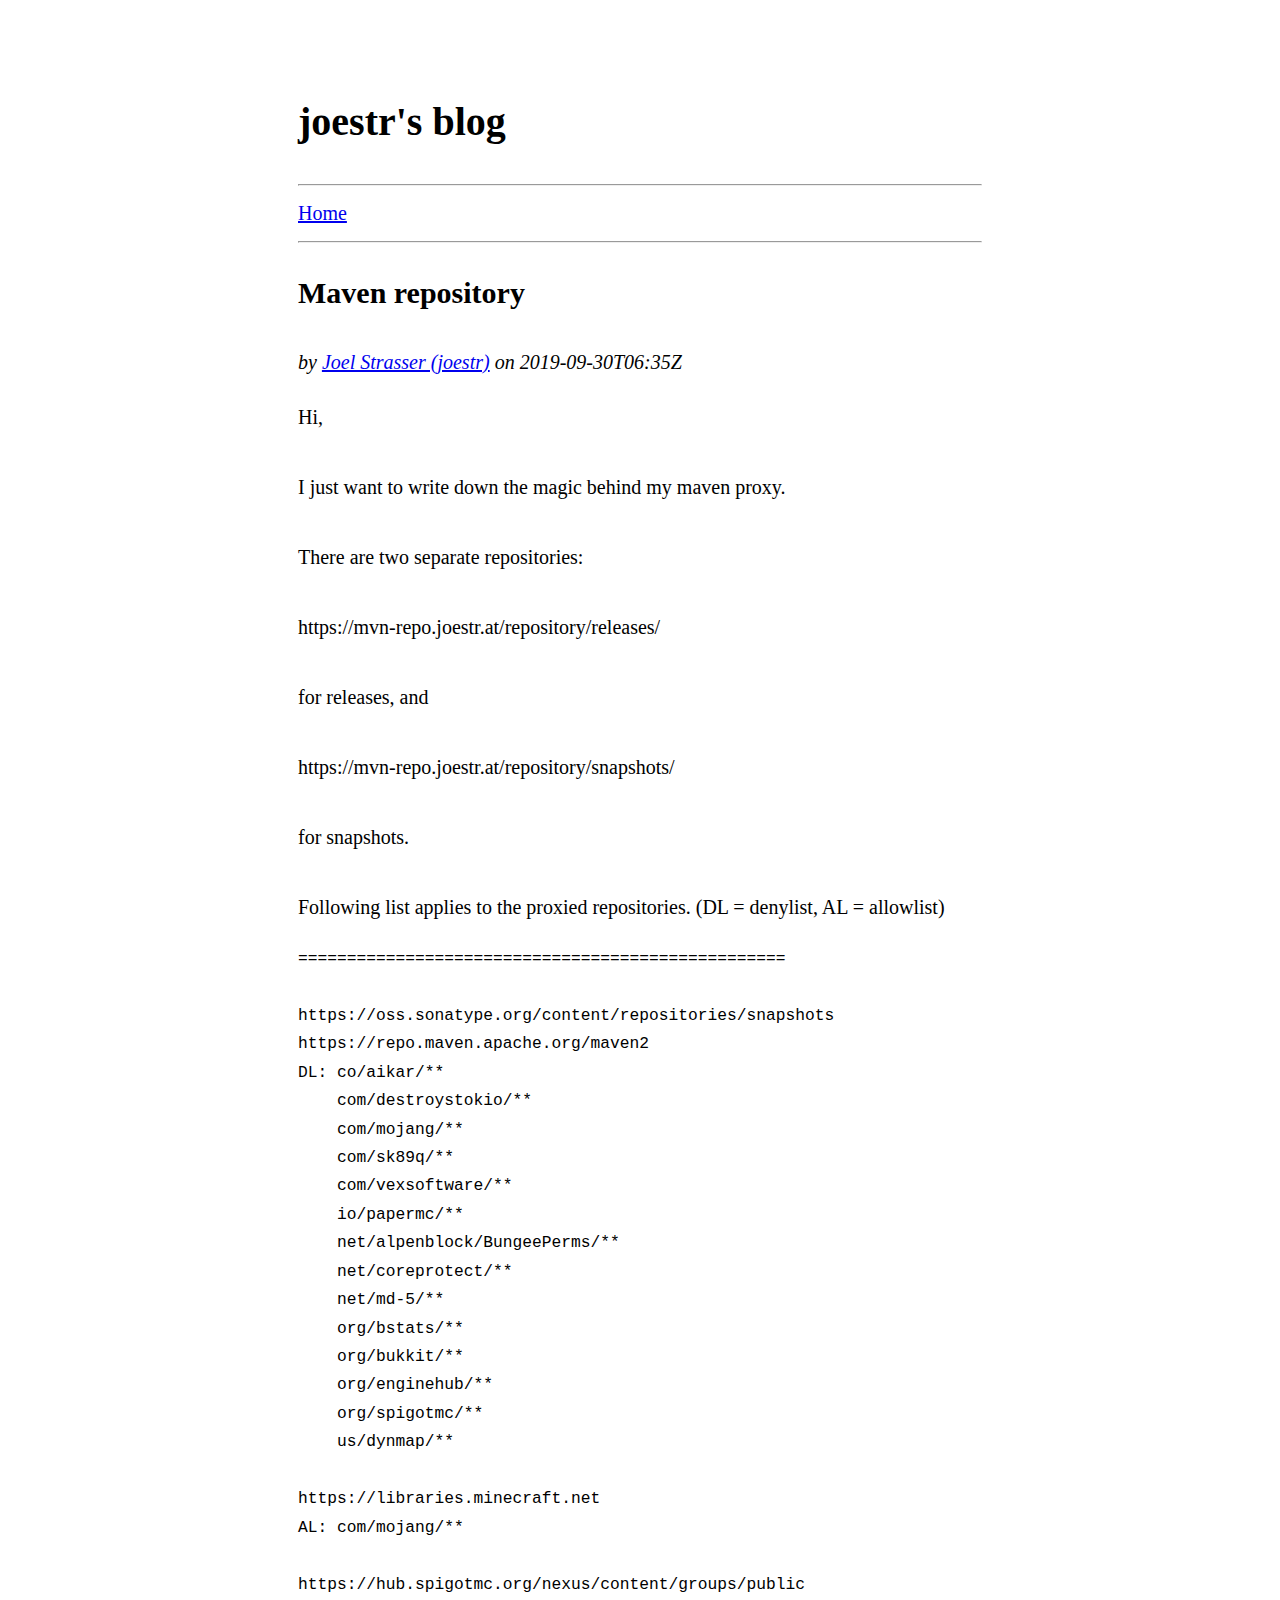
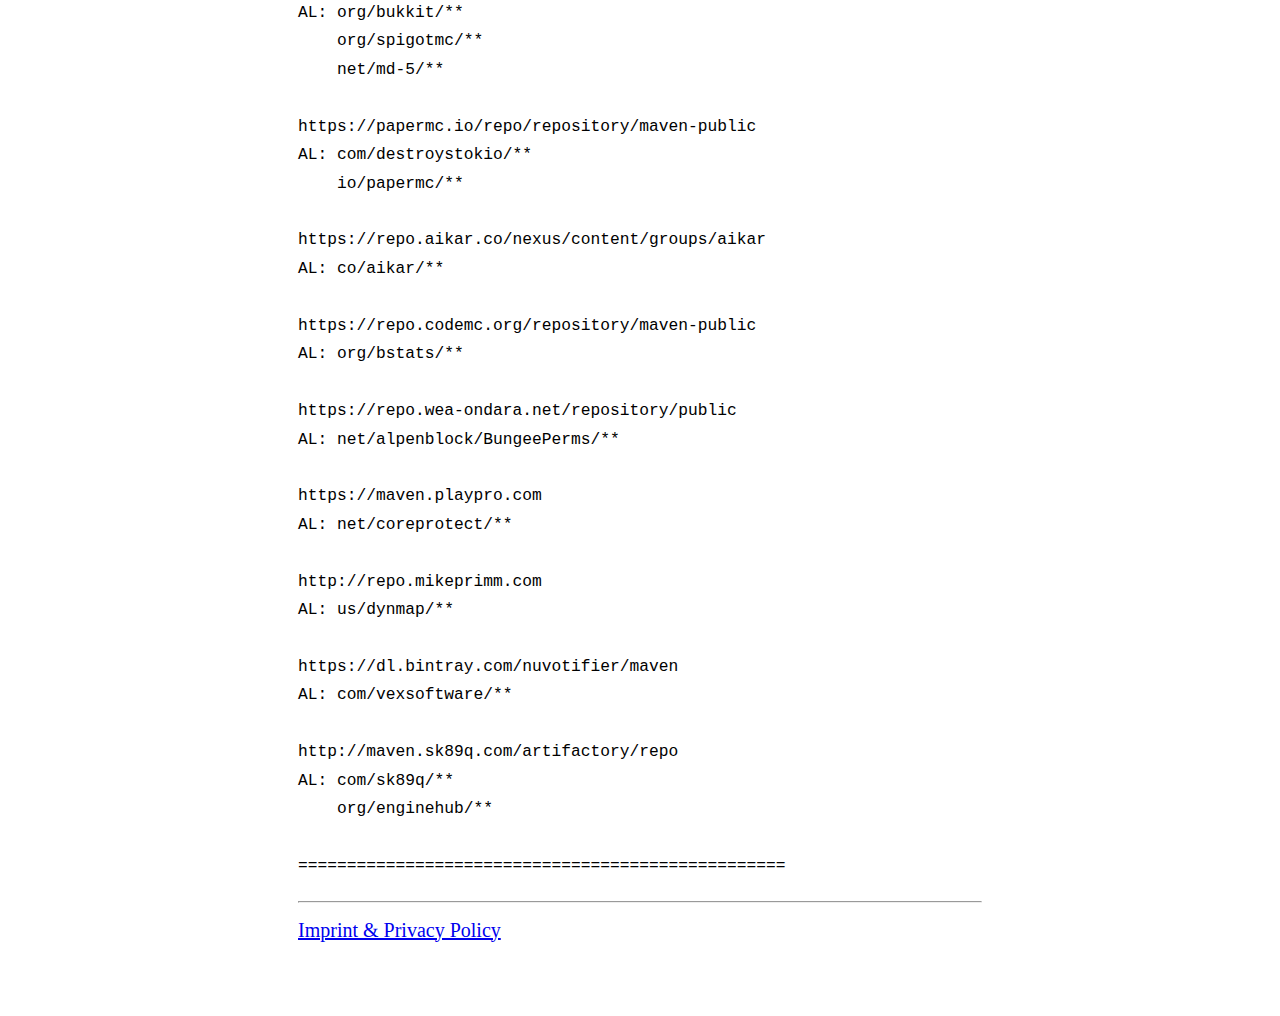
<file: post/902ba753-1b0b-4ced-85a6-25acd8b571fd.html>
<!doctype html>
<htm lang="en">
	<head>
		<meta http-equiv="content-type" content="text/html; charset=UTF-8"/>
		<meta charset="utf-8"/>
		<meta name="viewport" content="width=device-width, initial-scale=1.0"/>
		<meta name="author" content="Joel Strasser (joestr)"/>
		<meta name="description" content="A quick informational post about the configuration of this Apache Archiva instance."/>
		<meta name="keywords" content="Maven, repository, Apache, Archiva, Apache Archiva"/>
		<title>joestr's blog</title>
		<link rel="stylesheet" href="../assets/css100bytes.css">
	</head>
	<body>
		<h1>joestr's blog</h1>
		<hr>
		<nav>
			<a href="../index.html">Home</a>
		</nav>
		<hr/>
		<h2>Maven repository</h2>
		<i>by <a href="../author/a2998e80-98aa-433c-b8bd-a6dd2fa4465e.html">Joel Strasser (joestr)</a> on 2019-09-30T06:35Z</i>
		<p>
			Hi,<br/>
			<br/>
			I just want to write down the magic behind my maven proxy.<br/>
			<br/>
			There are two separate repositories:<br/>
			<br/>
			https://mvn-repo.joestr.at/repository/releases/<br/>
			<br/>
			for releases, and<br/>
			<br/>
			https://mvn-repo.joestr.at/repository/snapshots/<br/>
			<br/>
			for snapshots.<br/>
			<br/>
			Following list applies to the proxied repositories. (DL = denylist, AL = allowlist)<br/>
<pre>
==================================================

https://oss.sonatype.org/content/repositories/snapshots
https://repo.maven.apache.org/maven2
DL: co/aikar/**
    com/destroystokio/**
    com/mojang/**
    com/sk89q/**
    com/vexsoftware/** 
    io/papermc/**
    net/alpenblock/BungeePerms/**
    net/coreprotect/**
    net/md-5/**
    org/bstats/**
    org/bukkit/**
    org/enginehub/**
    org/spigotmc/**
    us/dynmap/**

https://libraries.minecraft.net
AL: com/mojang/**

https://hub.spigotmc.org/nexus/content/groups/public
AL: org/bukkit/**
    org/spigotmc/**
    net/md-5/**

https://papermc.io/repo/repository/maven-public
AL: com/destroystokio/**
    io/papermc/**

https://repo.aikar.co/nexus/content/groups/aikar
AL: co/aikar/**

https://repo.codemc.org/repository/maven-public
AL: org/bstats/**

https://repo.wea-ondara.net/repository/public
AL: net/alpenblock/BungeePerms/**

https://maven.playpro.com
AL: net/coreprotect/**

http://repo.mikeprimm.com
AL: us/dynmap/**

https://dl.bintray.com/nuvotifier/maven
AL: com/vexsoftware/**

http://maven.sk89q.com/artifactory/repo
AL: com/sk89q/**
    org/enginehub/**

==================================================
</pre>
		</p>
		<hr/>
		<a href="../legal/index.html">Imprint &amp; Privacy Policy</a>
	</body>
</html>
</file>
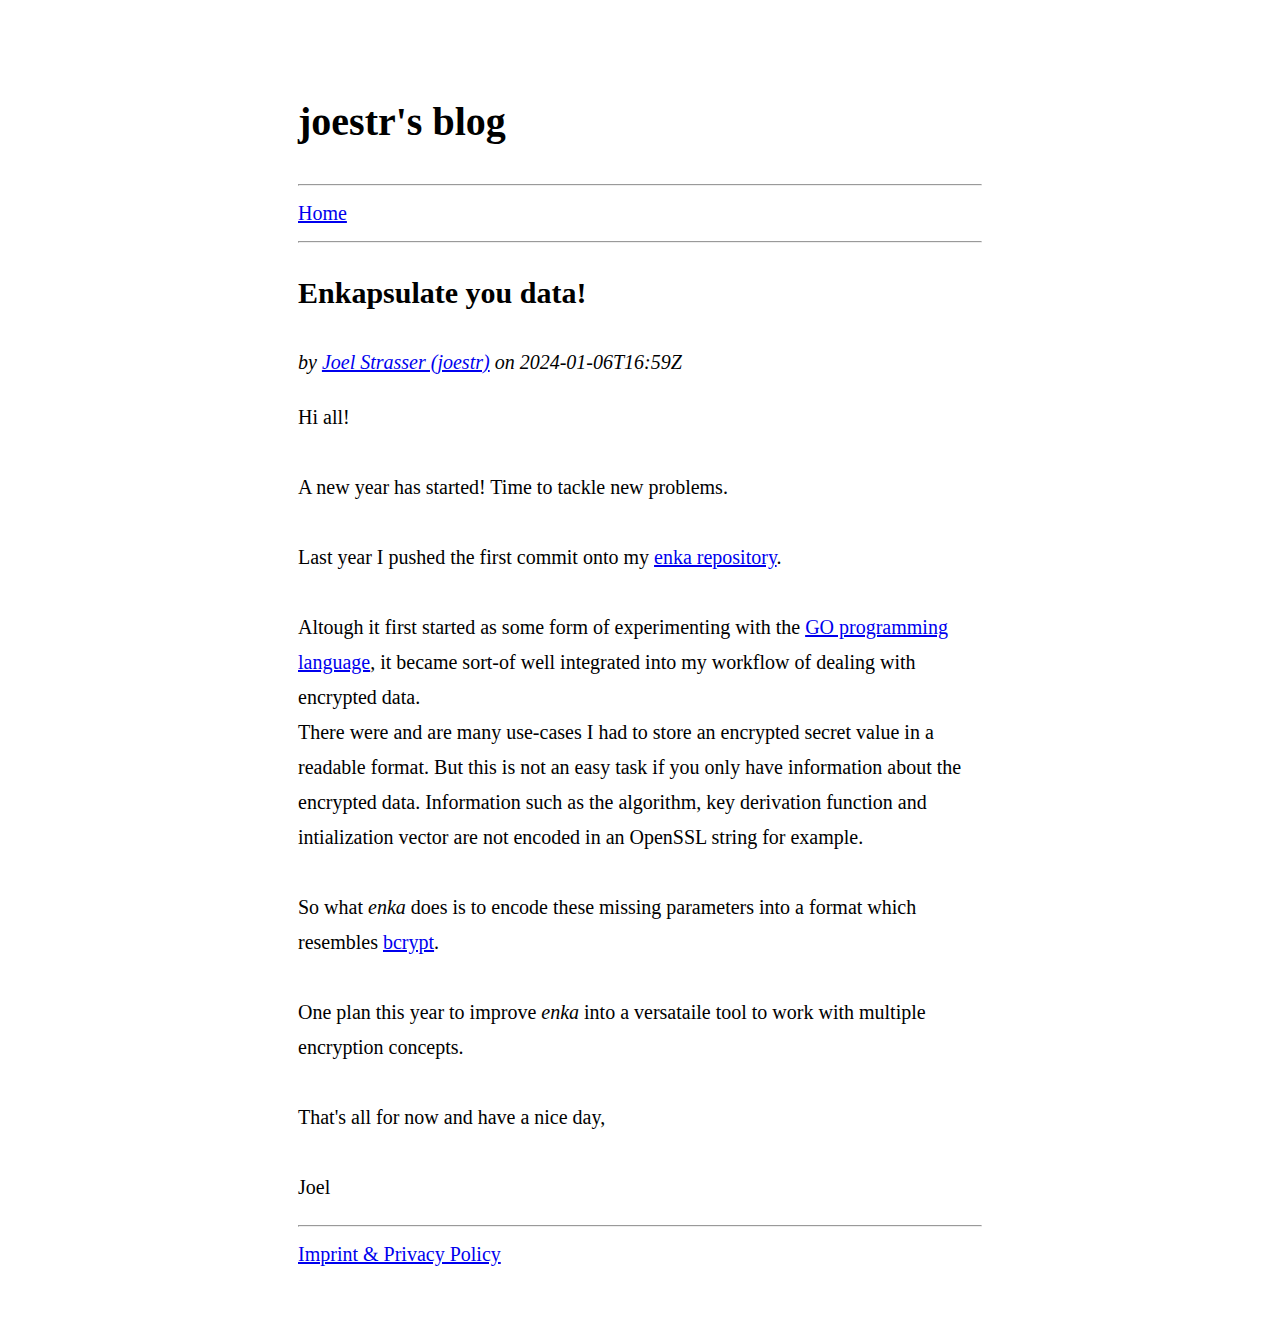
<file: post/94acaf84-2b6c-4867-bd5c-47183e8b1bb2.html>
<!doctype html>
<html lang="en">
	<head>
		<meta http-equiv="content-type" content="text/html; charset=UTF-8"/>
		<meta charset="utf-8"/>
		<meta name="viewport" content="width=device-width, initial-scale=1.0"/>
		<meta name="author" content="Joel Strasser (joestr)"/>
		<meta name="description" content="Storing information in an encrypted string."/>
		<meta name="keywords" content="server, infrastructure"/>
		<title>joestr's blog</title>
		<link rel="stylesheet" href="../assets/css100bytes.css">
	</head>
	<body>
		<h1>joestr's blog</h1>
		<hr>
		<nav>
			<a href="../index.html">Home</a>
		</nav>
		<hr/>
		<h2>Enkapsulate you data!</h2>
		<i>by <a href="../author/a2998e80-98aa-433c-b8bd-a6dd2fa4465e.html">Joel Strasser (joestr)</a> on 2024-01-06T16:59Z</i>
		<p>
			Hi all!<br/>
			<br/>
			A new year has started! Time to tackle new problems.<br/>
			<br/>
			Last year I pushed the first commit onto my <a href="https://github.com/joestr/enka" target="_blank">enka repository</a>.<br/>
			<br/>
			Altough it first started as some form of experimenting with the <a href="https://go.dev" target="_blank">GO programming language</a>,
			it became sort-of well integrated into my workflow of dealing with encrypted data.<br/>
			There were and are many use-cases I had to store an encrypted secret value in a readable format.
			But this is not an easy task if you only have information about the encrypted data. Information such as the algorithm,
			key derivation function and intialization vector are not encoded in an OpenSSL string for example.<br/>
			<br/>
			So what <i>enka</i> does is to encode these missing parameters into a format which resembles <a href="https://en.wikipedia.org/wiki/Bcrypt" target="_blank">bcrypt</a>.<br/>
			<br/>
			One plan this year to improve <i>enka</i> into a versataile tool to work with multiple encryption concepts.<br/>
			<br/>
			That's all for now and have a nice day,<br/>
			<br/>
			Joel
		</p>
		<hr/>
		<a href="../legal/index.html">Imprint &amp; Privacy Policy</a>
	</body>
</html>
</file>
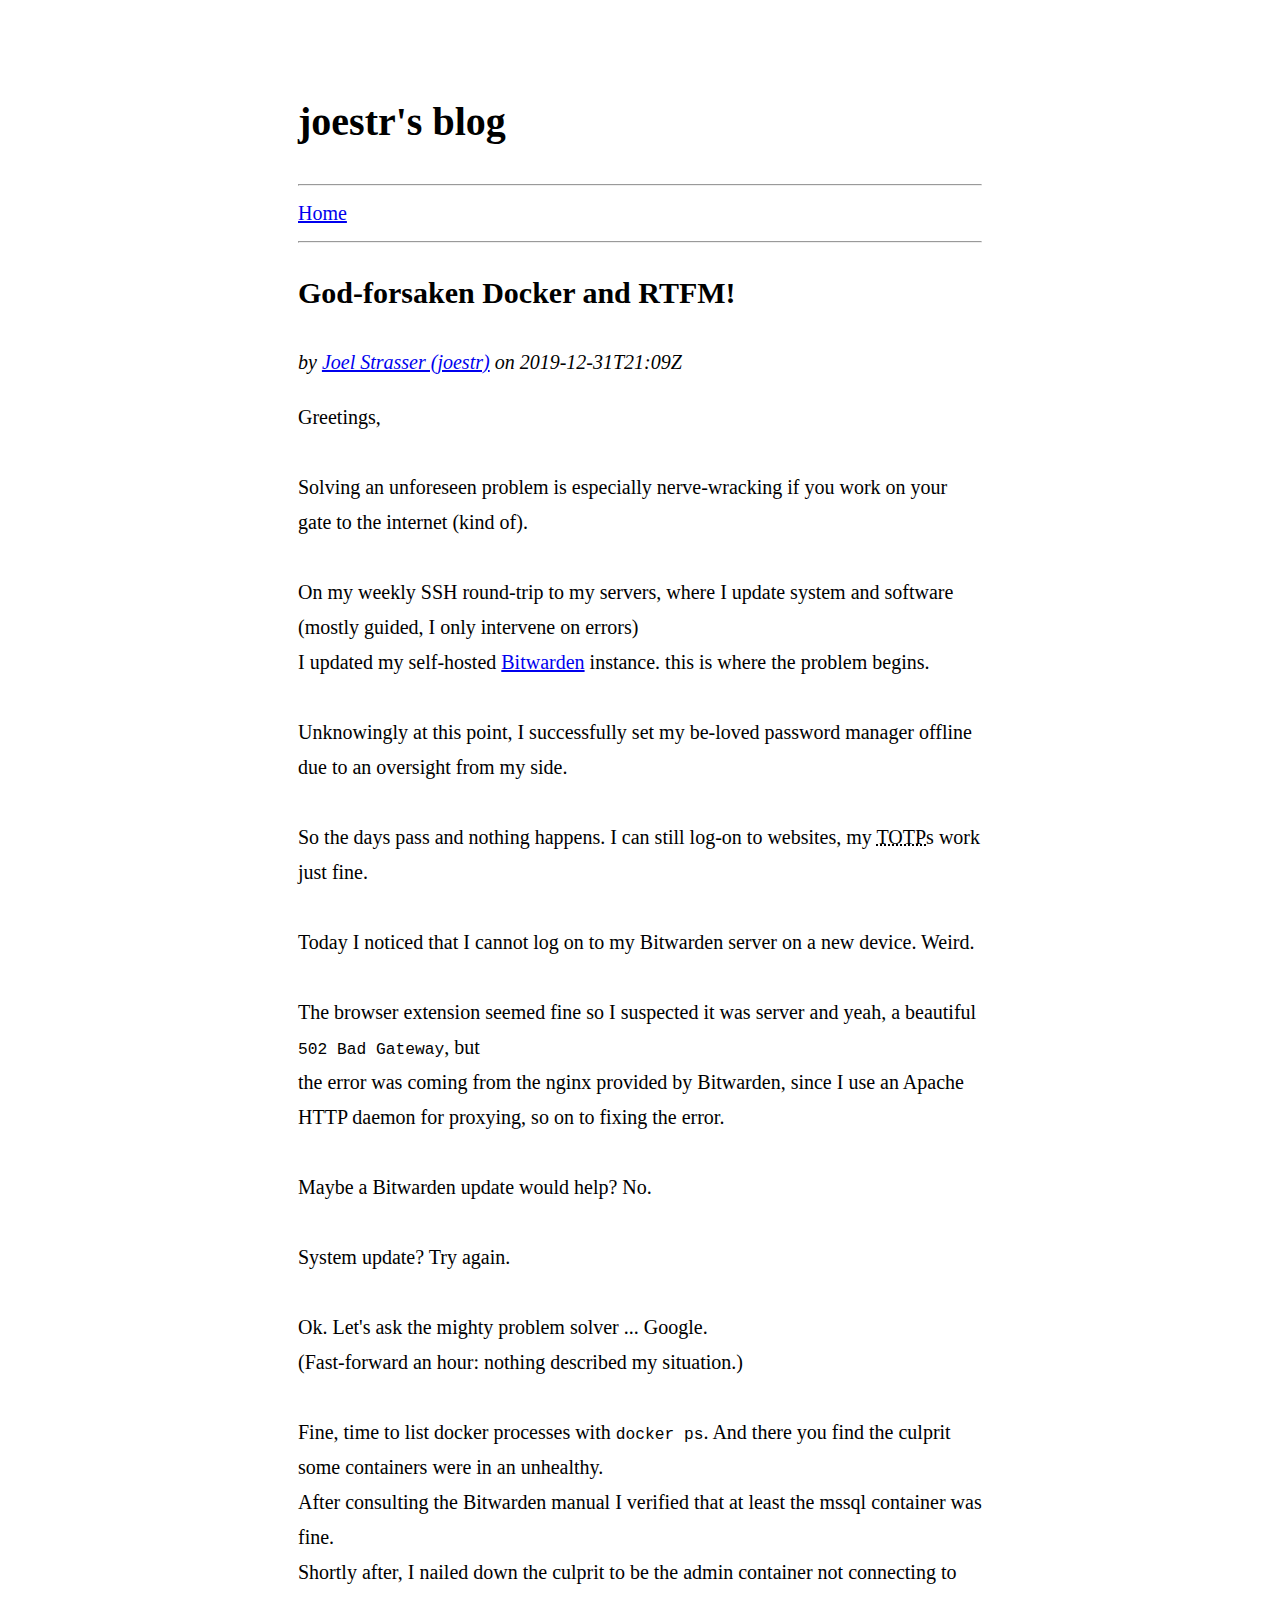
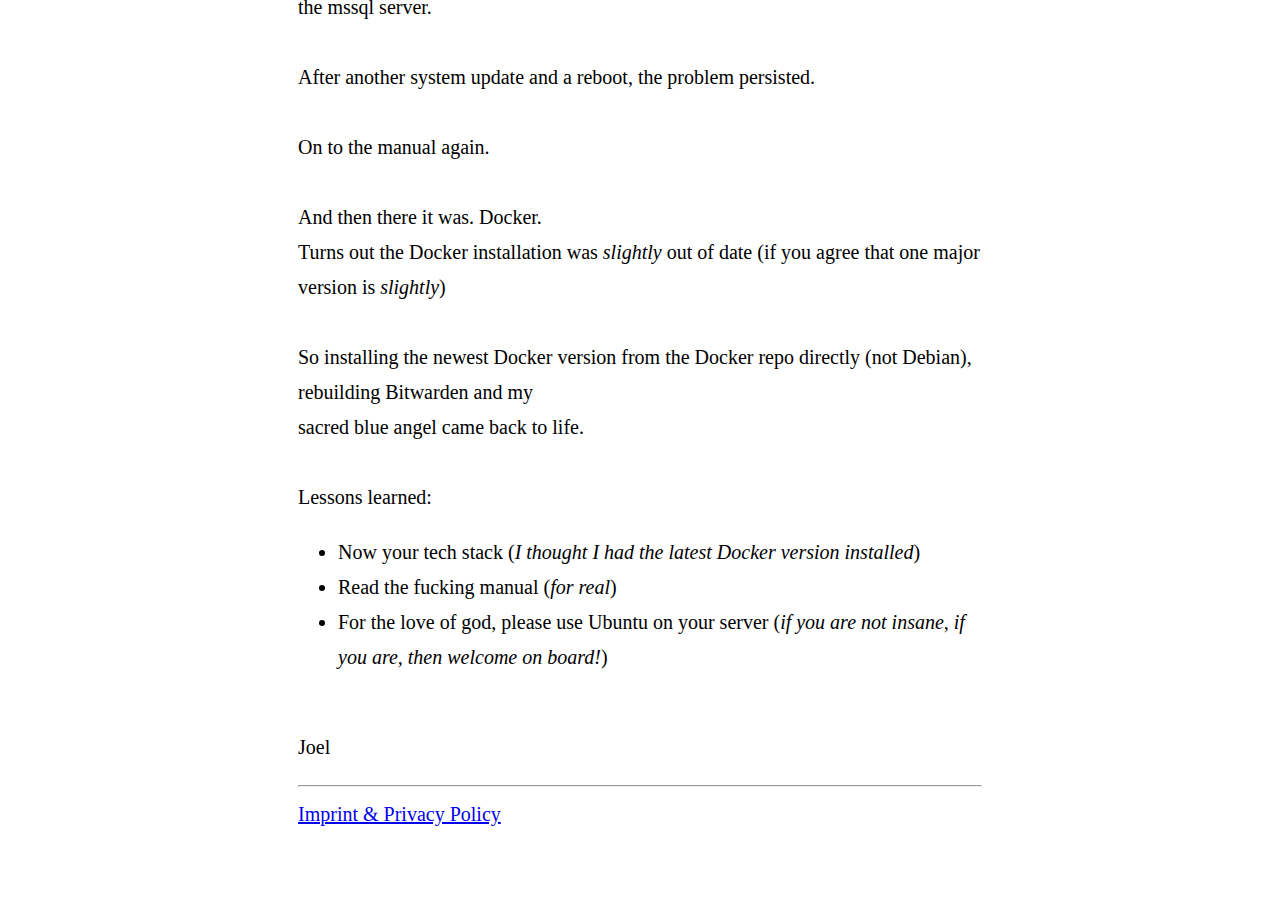
<file: post/a3964a36-722f-4326-824e-4edba8bd3fb6.html>
<!doctype html>
<html lang="en">
	<head>
		<meta http-equiv="content-type" content="text/html; charset=UTF-8"/>
		<meta charset="utf-8"/>
		<meta name="viewport" content="width=device-width, initial-scale=1.0"/>
		<meta name="author" content="Joel Strasser (joestr)"/>
		<meta name="description" content="God-forsaken Docker and RTFM!"/>
		<meta name="keywords" content="docker, struggling, bitwarden, debian, docker-compose, error, HTTP 502, nginx, mssql, unhealthy"/>
		<title>joestr's blog</title>
		<link rel="stylesheet" href="../assets/css100bytes.css">
	</head>
	<body>
		<h1>joestr's blog</h1>
		<hr>
		<nav>
			<a href="../index.html">Home</a>
		</nav>
		<hr/>
		<h2>God-forsaken Docker and RTFM!</h2>
		<i>by <a href="../author/a2998e80-98aa-433c-b8bd-a6dd2fa4465e.html">Joel Strasser (joestr)</a> on 2019-12-31T21:09Z</i>
		<p>
			Greetings,<br/>
            <br/>
            Solving an unforeseen problem is especially nerve-wracking if you work on your gate to the internet (kind of).<br/>
            <br/>
            On my weekly SSH round-trip to my servers, where I update system and software (mostly guided, I only intervene on errors)<br/>
            I updated my self-hosted <a href="https://www.bitwarden.com">Bitwarden</a> instance. this is where the problem begins.<br/>
            <br>
            Unknowingly at this point, I successfully set my be-loved password manager offline due to an oversight from my side.<br/>
			<br/>
            So the days pass and nothing happens. I can still log-on to websites, my <abbr title="Time-based One-Time Password">TOTP</abbr>s work just fine.<br/>
			<br/>
            Today I noticed that I cannot log on to my Bitwarden server on a new device. Weird.<br/>
			<br/>
            The browser extension seemed fine so I suspected it was server and yeah, a beautiful <code>502 Bad Gateway</code>, but<br/>
            the error was coming from the nginx provided by Bitwarden, since I use an Apache HTTP daemon for proxying, so on to fixing the error.<br/>
			<br/>
            Maybe a Bitwarden update would help? No.<br/>
			<br/>
            System update? Try again.<br/>
			<br/>
            Ok. Let's ask the mighty problem solver ... Google.<br/>
            (Fast-forward an hour: nothing described my situation.)<br/>
			<br/>
            Fine, time to list docker processes with <code>docker ps</code>. And there you find the culprit some containers were in an unhealthy.<br/>
            After consulting the Bitwarden manual I verified that at least the mssql container was fine.<br/>
            Shortly after, I nailed down the culprit to be the admin container not connecting to the mssql server.<br/>
			<br/>
            After another system update and a reboot, the problem persisted.<br/>
			<br/>
            On to the manual again.<br/>
			<br/>
            And then there it was. Docker.<br/>
            Turns out the Docker installation was <i>slightly</i> out of date (if you agree that one major version is <i>slightly</i>)<br/>
			<br/>
            So installing the newest Docker version from the Docker repo directly (not Debian), rebuilding Bitwarden and my<br/>
            sacred blue angel came back to life.<br/>
			<br/>
            Lessons learned:
            <ul>
                <li>Now your tech stack (<em>I thought I had the latest Docker version installed</em>)</li>
                <li>Read the fucking manual (<em>for real</em>)</li>
                <li>For the love of god, please use Ubuntu on your server (<em>if you are not insane, if you are, then welcome on board!</em>)</li>
            </ul>
			<br/>
            Joel
		</p>	
		<hr/>
		<a href="../legal/index.html">Imprint &amp; Privacy Policy</a>
	</body>
</html>
</file>
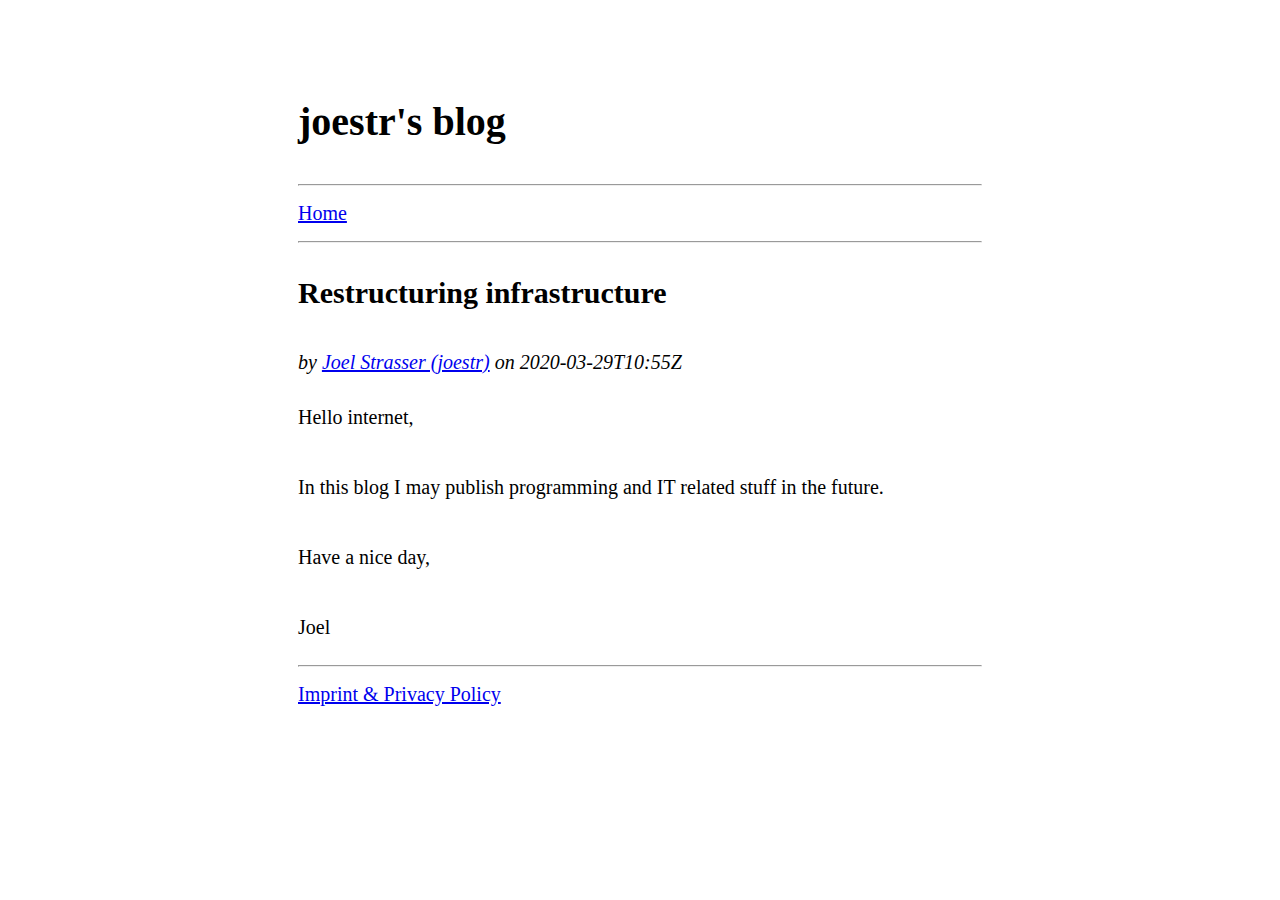
<file: post/c4c16f18-7bcd-4b7a-8050-eda990a69c69.html>
<!doctype html>
<html lang="en">
	<head>
		<meta http-equiv="content-type" content="text/html; charset=UTF-8"/>
		<meta charset="utf-8"/>
		<meta name="viewport" content="width=device-width, initial-scale=1.0"/>
		<meta name="author" content="Joel Strasser (joestr)"/>
		<meta name="description" content="Welcome to my personal ahndcrafted blog."/>
		<meta name="keywords" content="welcome, blog, private"/>
		<title>joestr's blog</title>
		<link rel="stylesheet" href="../assets/css100bytes.css">
	</head>
	<body>
		<h1>joestr's blog</h1>
		<hr>
		<nav>
			<a href="../index.html">Home</a>
		</nav>
		<hr>
		<h2>Restructuring infrastructure</h2>
		<i>by <a href="../author/a2998e80-98aa-433c-b8bd-a6dd2fa4465e.html">Joel Strasser (joestr)</a> on 2020-03-29T10:55Z</i>
		<p>
			Hello internet,<br/>
			<br/>
			In this blog I may publish programming and IT related stuff in the future.<br/>
			<br/>
			Have a nice day,<br/>
			<br/>
			Joel
		</p>
		<hr/>
		<a href="../legal/index.html">Imprint &amp; Privacy Policy</a>
	</body>
</html>
</file>
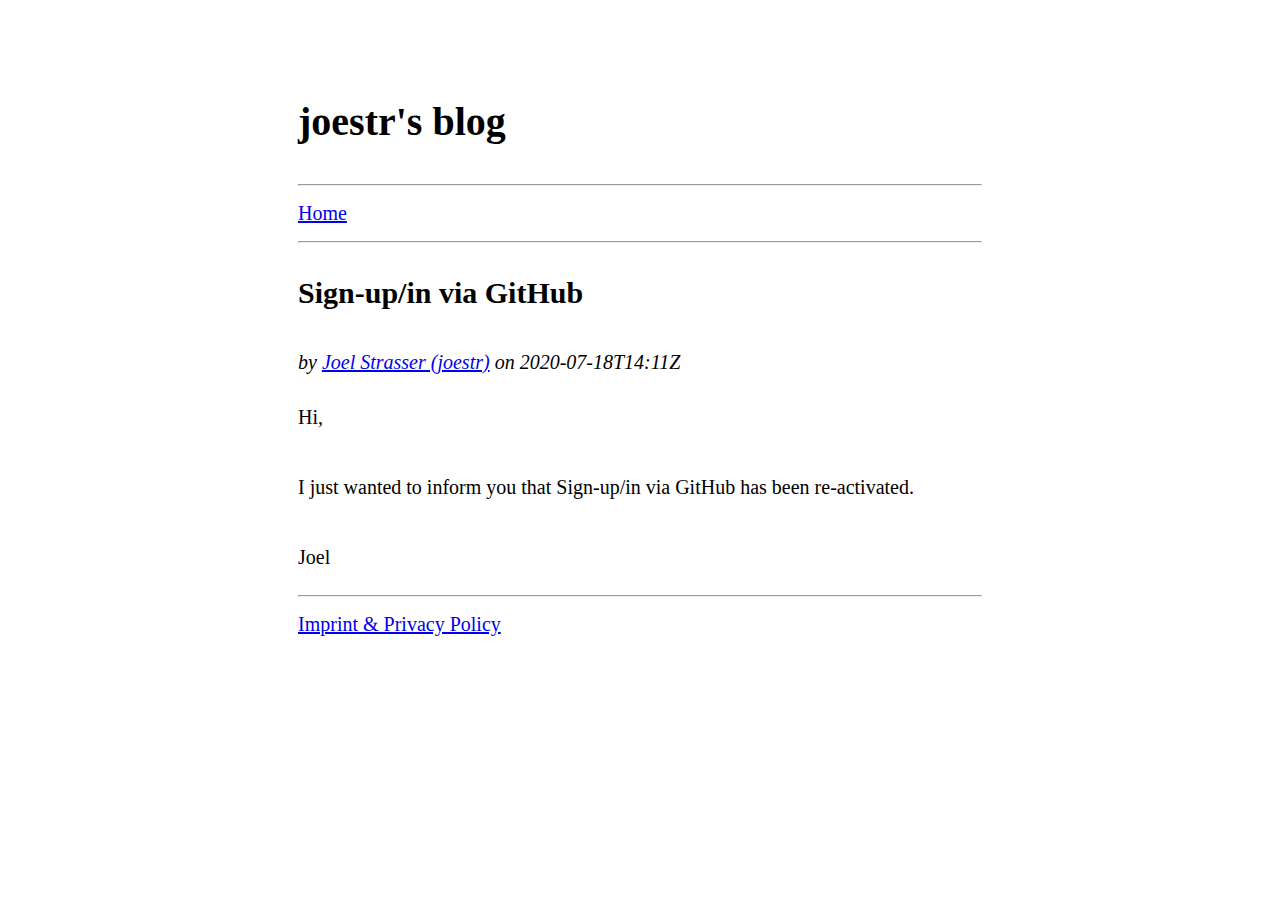
<file: post/cba154ed-9562-4fde-93e3-9c0fd0395a43.html>
<!doctype html>
<html lang="en">
	<head>
		<meta http-equiv="content-type" content="text/html; charset=UTF-8"/>
		<meta charset="utf-8"/>
		<meta name="viewport" content="width=device-width, initial-scale=1.0"/>
		<meta name="author" content="Joel Strasser (joestr)"/>
		<meta name="description" content="Sign-up or sign-in via Github has been re-enabled."/>
		<meta name="keywords" content="GitHub, OAuth, sign-in, sign-up"/>
		<title>joestr's blog</title>
		<link rel="stylesheet" href="../assets/css100bytes.css">
	</head>
	<body>
		<h1>joestr's blog</h1>
		<hr>
		<nav>
			<a href="../index.html">Home</a>
		</nav>
		<hr/>
		<h2>Sign-up/in via GitHub</h2>
		<i>by <a href="../author/a2998e80-98aa-433c-b8bd-a6dd2fa4465e.html">Joel Strasser (joestr)</a> on 2020-07-18T14:11Z</i>
		<p>
			Hi,<br/>
			<br/>
			I just wanted to inform you that Sign-up/in via GitHub has been re-activated.<br/>
			<br/>
			Joel
		</p>
		<hr/>
		<a href="../legal/index.html">Imprint &amp; Privacy Policy</a>
	</body>
</html>
</file>
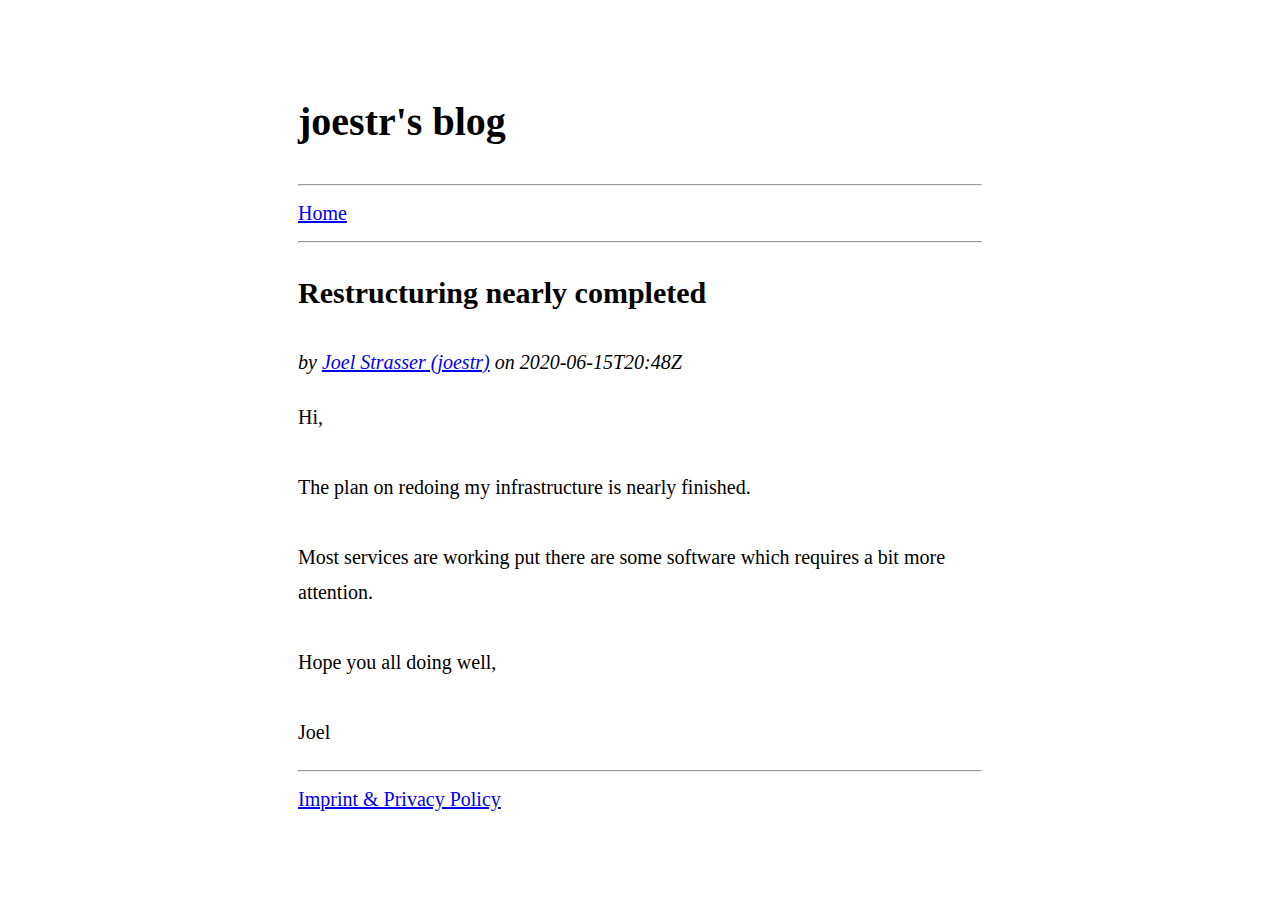
<file: post/d031e736-0eca-49ef-80b5-bfaaf0604191.html>
<!doctype html>
<html lang="en">
	<head>
		<meta http-equiv="content-type" content="text/html; charset=UTF-8"/>
		<meta charset="utf-8"/>
		<meta name="viewport" content="width=device-width, initial-scale=1.0"/>
		<meta name="author" content="Joel Strasser (joestr)"/>
		<meta name="description" content="Renaming and redoing the structure of our servers is nearly done."/>
		<meta name="keywords" content="server, infrastructure"/>
		<title>joestr's blog</title>
		<link rel="stylesheet" href="../assets/css100bytes.css">
	</head>
	<body>
		<h1>joestr's blog</h1>
		<hr>
		<nav>
			<a href="../index.html">Home</a>
		</nav>
		<hr/>
		<h2>Restructuring nearly completed</h2>
		<i>by <a href="../author/a2998e80-98aa-433c-b8bd-a6dd2fa4465e.html">Joel Strasser (joestr)</a> on 2020-06-15T20:48Z</i>
		<p>
			Hi,<br/>
			<br/>
			The plan on redoing my infrastructure is nearly finished.<br/>
			<br/>
			Most services are working put there are some software which requires a bit more attention.<br/>
			<br/>
			Hope you all doing well,<br/>
			<br/>
			Joel
		</p>
		<hr/>
		<a href="../legal/index.html">Imprint &amp; Privacy Policy</a>
	</body>
</html>
</file>
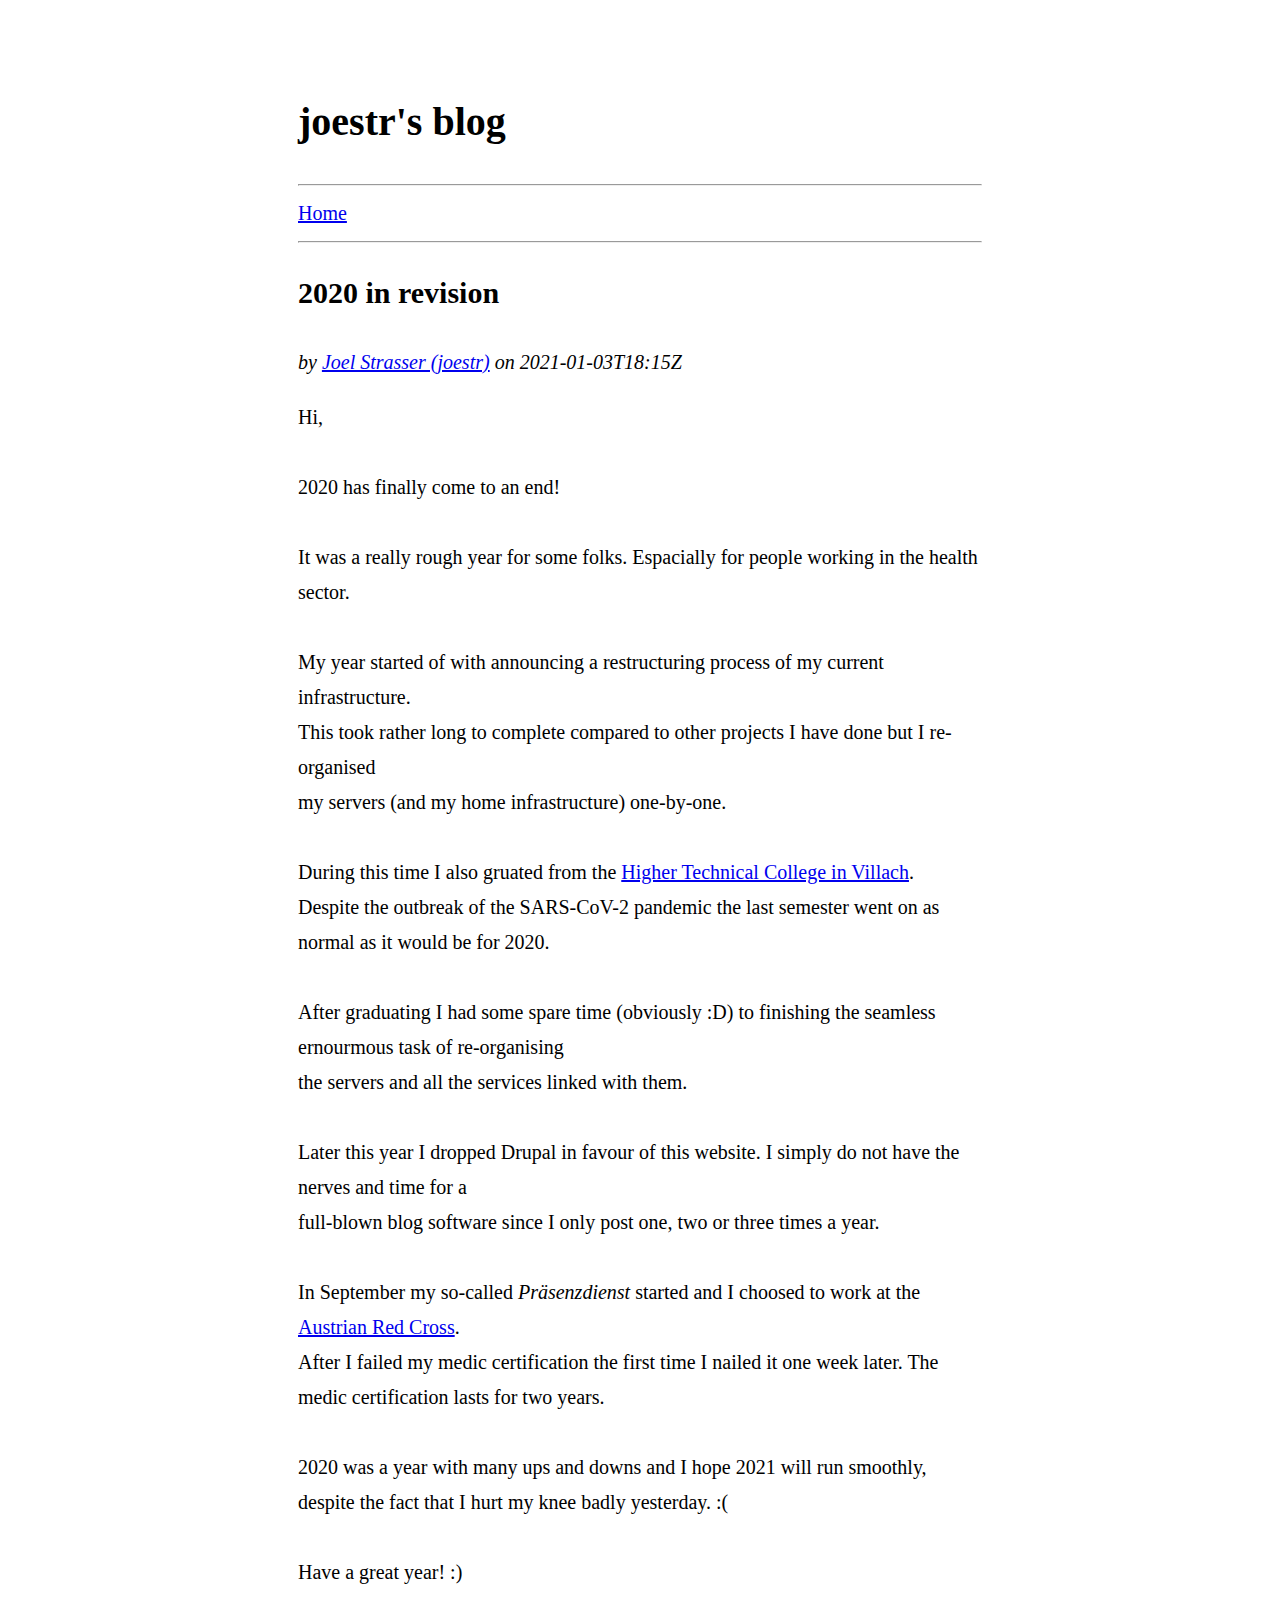
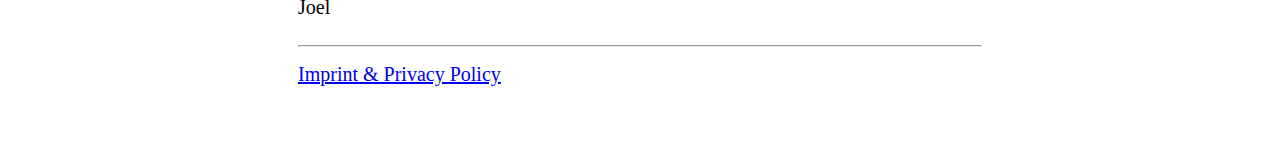
<file: post/ef8209a9-fe0b-4700-9579-bc670841ae14.html>
<!doctype html>
<html lang="en">
	<head>
		<meta http-equiv="content-type" content="text/html; charset=UTF-8"/>
		<meta charset="utf-8"/>
		<meta name="viewport" content="width=device-width, initial-scale=1.0"/>
		<meta name="author" content="Joel Strasser (joestr)"/>
		<meta name="description" content="2020 in revision"/>
		<meta name="keywords" content="2020, recap, GitHub, developer, HTL, HTBLuVA, HTL Villach, HTBLuVA Villach, Austrian Red Cross"/>
		<title>joestr's blog</title>
		<link rel="stylesheet" href="../assets/css100bytes.css">
	</head>
	<body>
		<h1>joestr's blog</h1>
		<hr>
		<nav>
			<a href="../index.html">Home</a>
		</nav>
		<hr/>
		<h2>2020 in revision</h2>
		<i>by <a href="../author/a2998e80-98aa-433c-b8bd-a6dd2fa4465e.html">Joel Strasser (joestr)</a> on 2021-01-03T18:15Z</i>
		<p>
			Hi,<br/>
			<br/>
			2020 has finally come to an end!<br/>
			<br/>
			It was a really rough year for some folks. Espacially for people working in the health sector.<br/>
			<br/>
			My year started of with announcing a restructuring process of my current infrastructure.<br/>
			This took rather long to complete compared to other projects I have done but I re-organised<br/>
			my servers (and my home infrastructure) one-by-one.<br/>
			<br/>
			During this time I also gruated from the <a href="https://www.htl-villach.at/">Higher Technical College in Villach</a>.<br/>
			Despite the outbreak of the SARS-CoV-2 pandemic the last semester went on as normal as it would be for 2020.<br/>
			<br/>
			After graduating I had some spare time (obviously :D) to finishing the seamless ernourmous task of re-organising<br/>
			the servers and all the services linked with them.<br/>
			<br/>
			Later this year I dropped Drupal in favour of this website. I simply do not have the nerves and time for a<br/>
			full-blown blog software since I only post one, two or three times a year.<br/>
			<br/>
			In September my so-called <i>Pr&auml;senzdienst</i> started and I choosed to work at the <a href="https://www.roteskreuz.at/">Austrian Red Cross</a>.<br/>
			After I failed my medic certification the first time I nailed it one week later. The medic certification lasts for two years.<br/>
			<br/>
			2020 was a year with many ups and downs and I hope 2021 will run smoothly, despite the fact that I hurt my knee badly yesterday. :(<br/>
			<br/>
			Have a great year! :)
			<br/>
			Joel
		</p>	
		<hr/>
		<a href="../legal/index.html">Imprint &amp; Privacy Policy</a>
	</body>
</html>
</file>
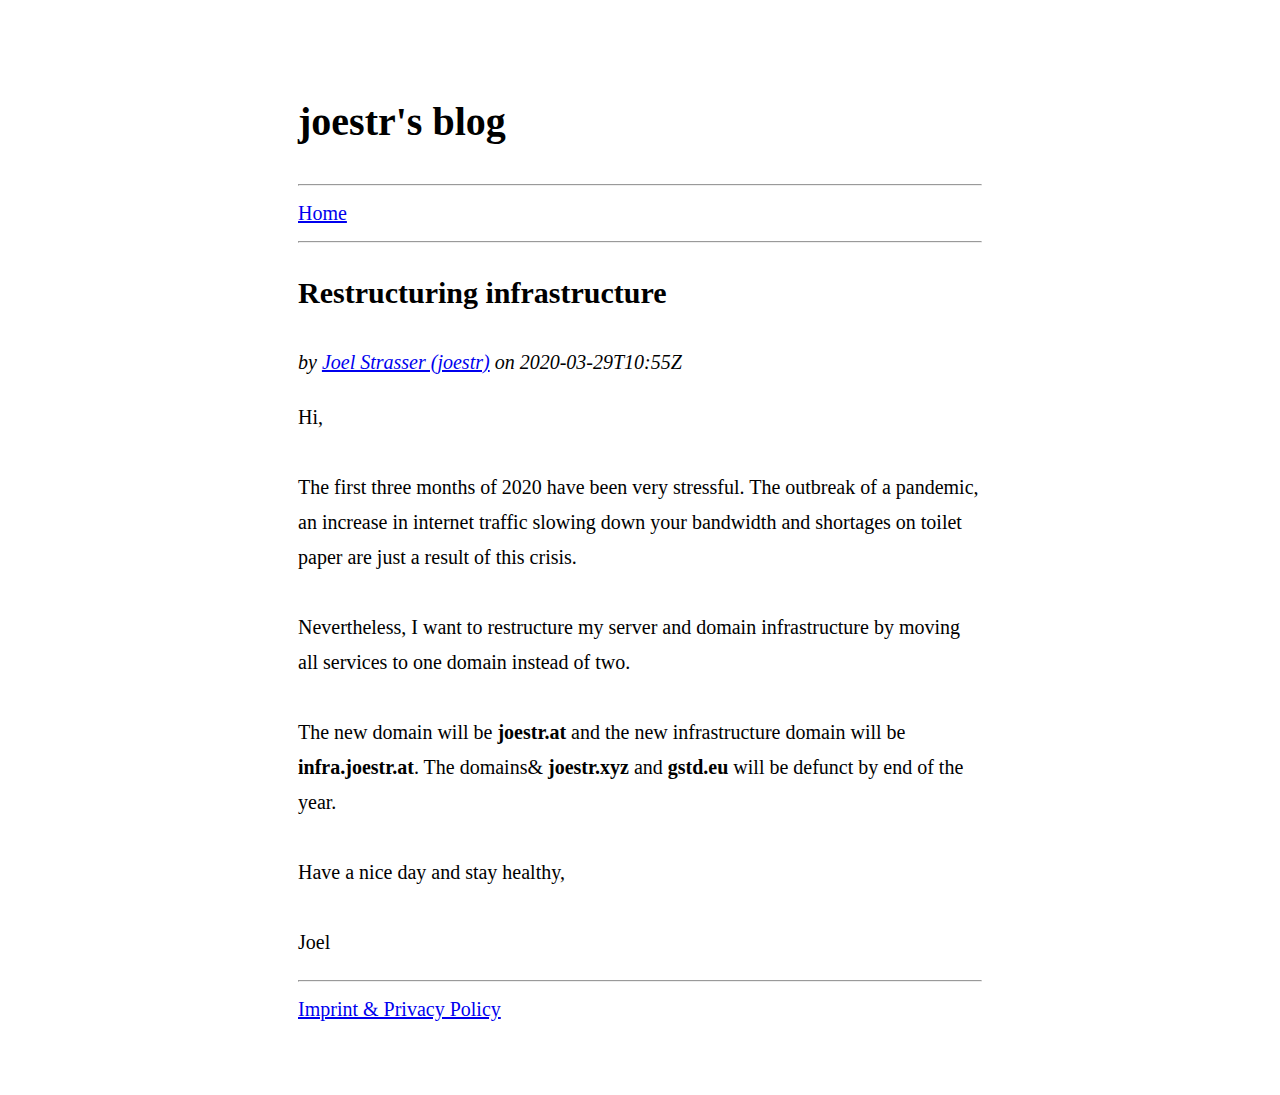
<file: post/f22e0ac2-d082-4dc2-b64f-b34c71f44ce9.html>
<!doctype html>
<html lang="en">
	<head>
		<meta http-equiv="content-type" content="text/html; charset=UTF-8"/>
		<meta charset="utf-8"/>
		<meta name="viewport" content="width=device-width, initial-scale=1.0"/>
		<meta name="author" content="Joel Strasser (joestr)"/>
		<meta name="description" content="Renaming and redoing the structure of our servers to administer them easier."/>
		<meta name="keywords" content="server, infrastructure"/>
		<title>joestr's blog</title>
		<link rel="stylesheet" href="../assets/css100bytes.css">
	</head>
	<body>
		<h1>joestr's blog</h1>
		<hr>
		<nav>
			<a href="../index.html">Home</a>
		</nav>
		<hr/>
		<h2>Restructuring infrastructure</h2>
		<i>by <a href="../author/a2998e80-98aa-433c-b8bd-a6dd2fa4465e.html">Joel Strasser (joestr)</a> on 2020-03-29T10:55Z</i>
		<p>
			Hi,<br/>
			<br/>
			The first three months of 2020 have been very stressful. The outbreak of a pandemic,
			an increase in internet traffic slowing down your bandwidth and shortages on toilet
			paper are just a result of this crisis.<br/>
			<br/>
			Nevertheless, I want to restructure my server and domain infrastructure by moving all
			services to one domain instead of two.<br/>
			<br/>
			The new domain will be <strong>joestr.at</strong> and the new infrastructure domain will
			be <strong>infra.joestr.at</strong>. The domains& <strong>joestr.xyz</strong> and
			<strong>gstd.eu</strong> will be defunct by end of the year.<br/>
			<br/>
			Have a nice day and stay healthy,<br/>
			<br/>
			Joel
		</p>
		<hr/>
		<a href="../legal/index.html">Imprint &amp; Privacy Policy</a>
	</body>
</html>
</file>
<file: assets/css100bytes.css>
html {
    max-width: 70ch;
    padding: 3em 1em;
    margin: auto;
    line-height: 1.75;
    font-size: 1.25em;
}

/* extra

h1,h2,h3,h4,h5,h6 {
    margin: 3em 0 1em;
}

p,ul,ol {
    margin-bottom: 2em;
    color: #1d1d1d;
    font-family: sans-serif;
}

*/
</file>
